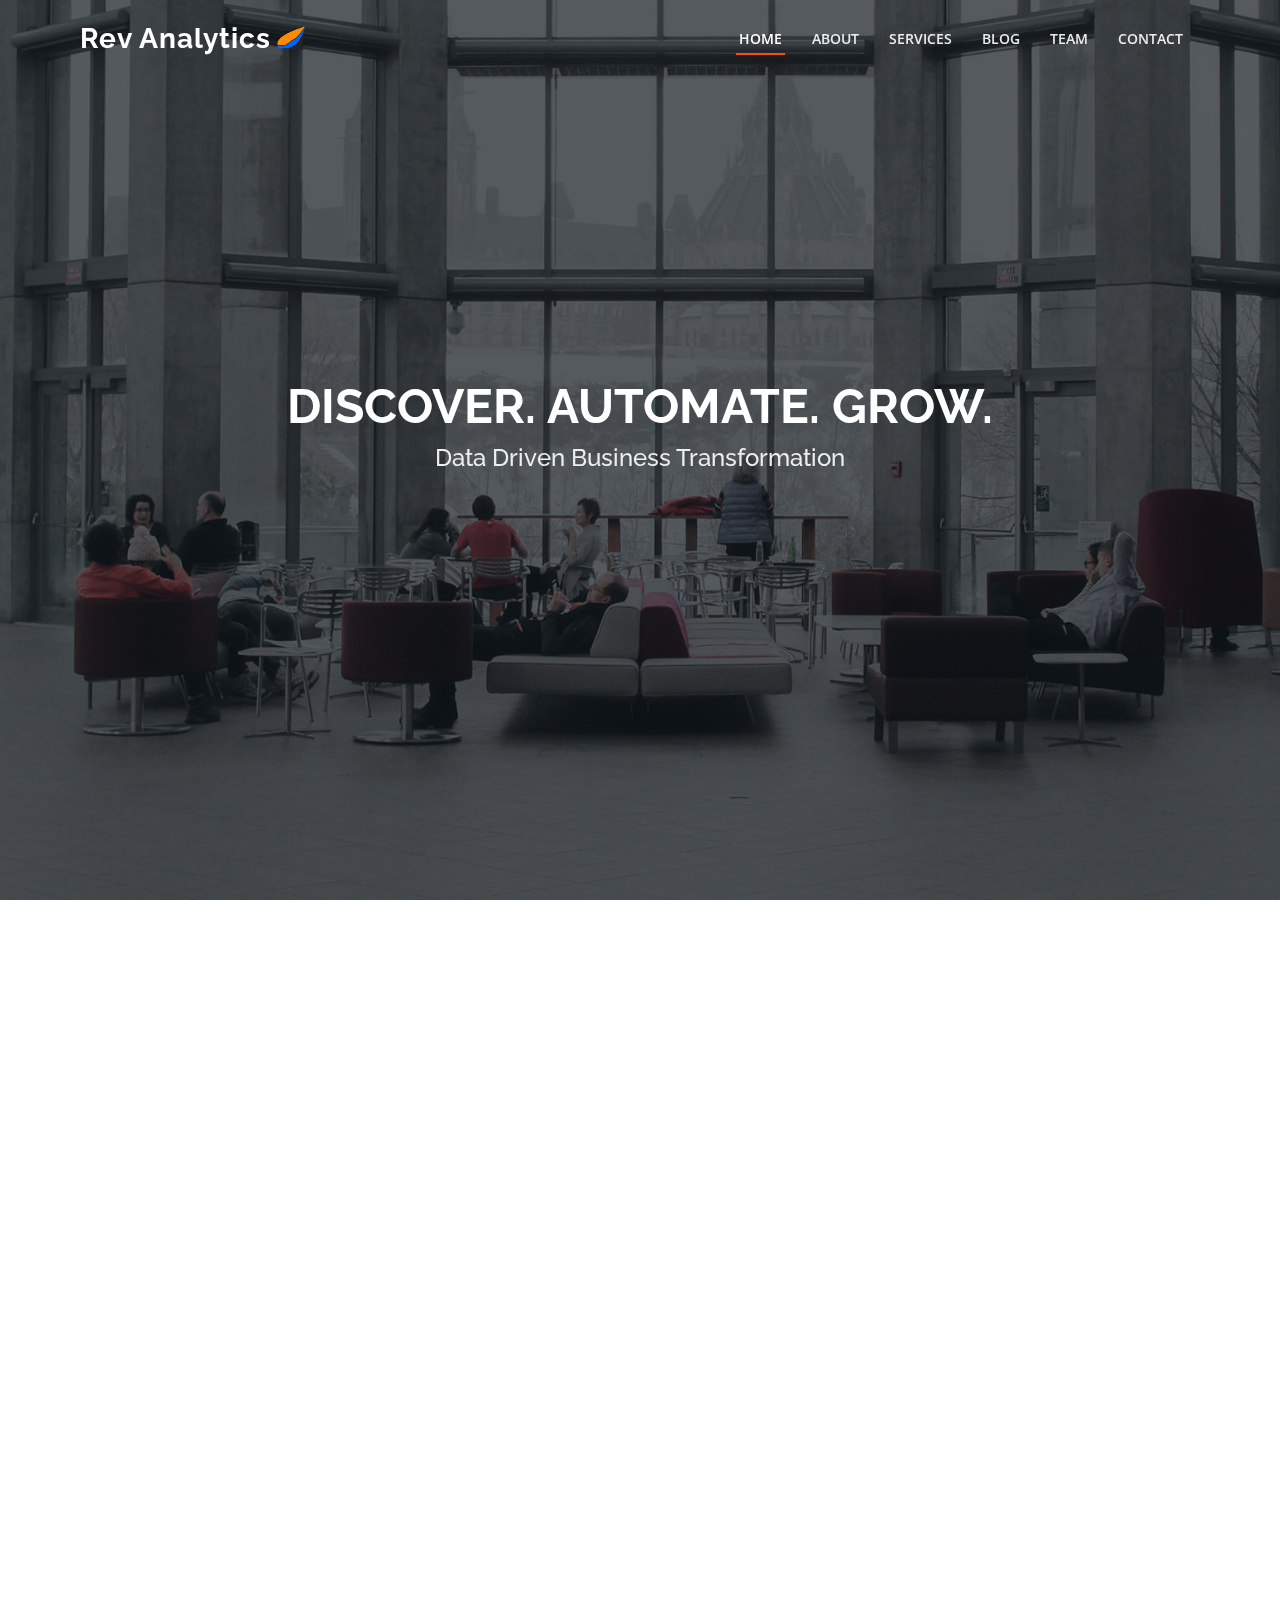
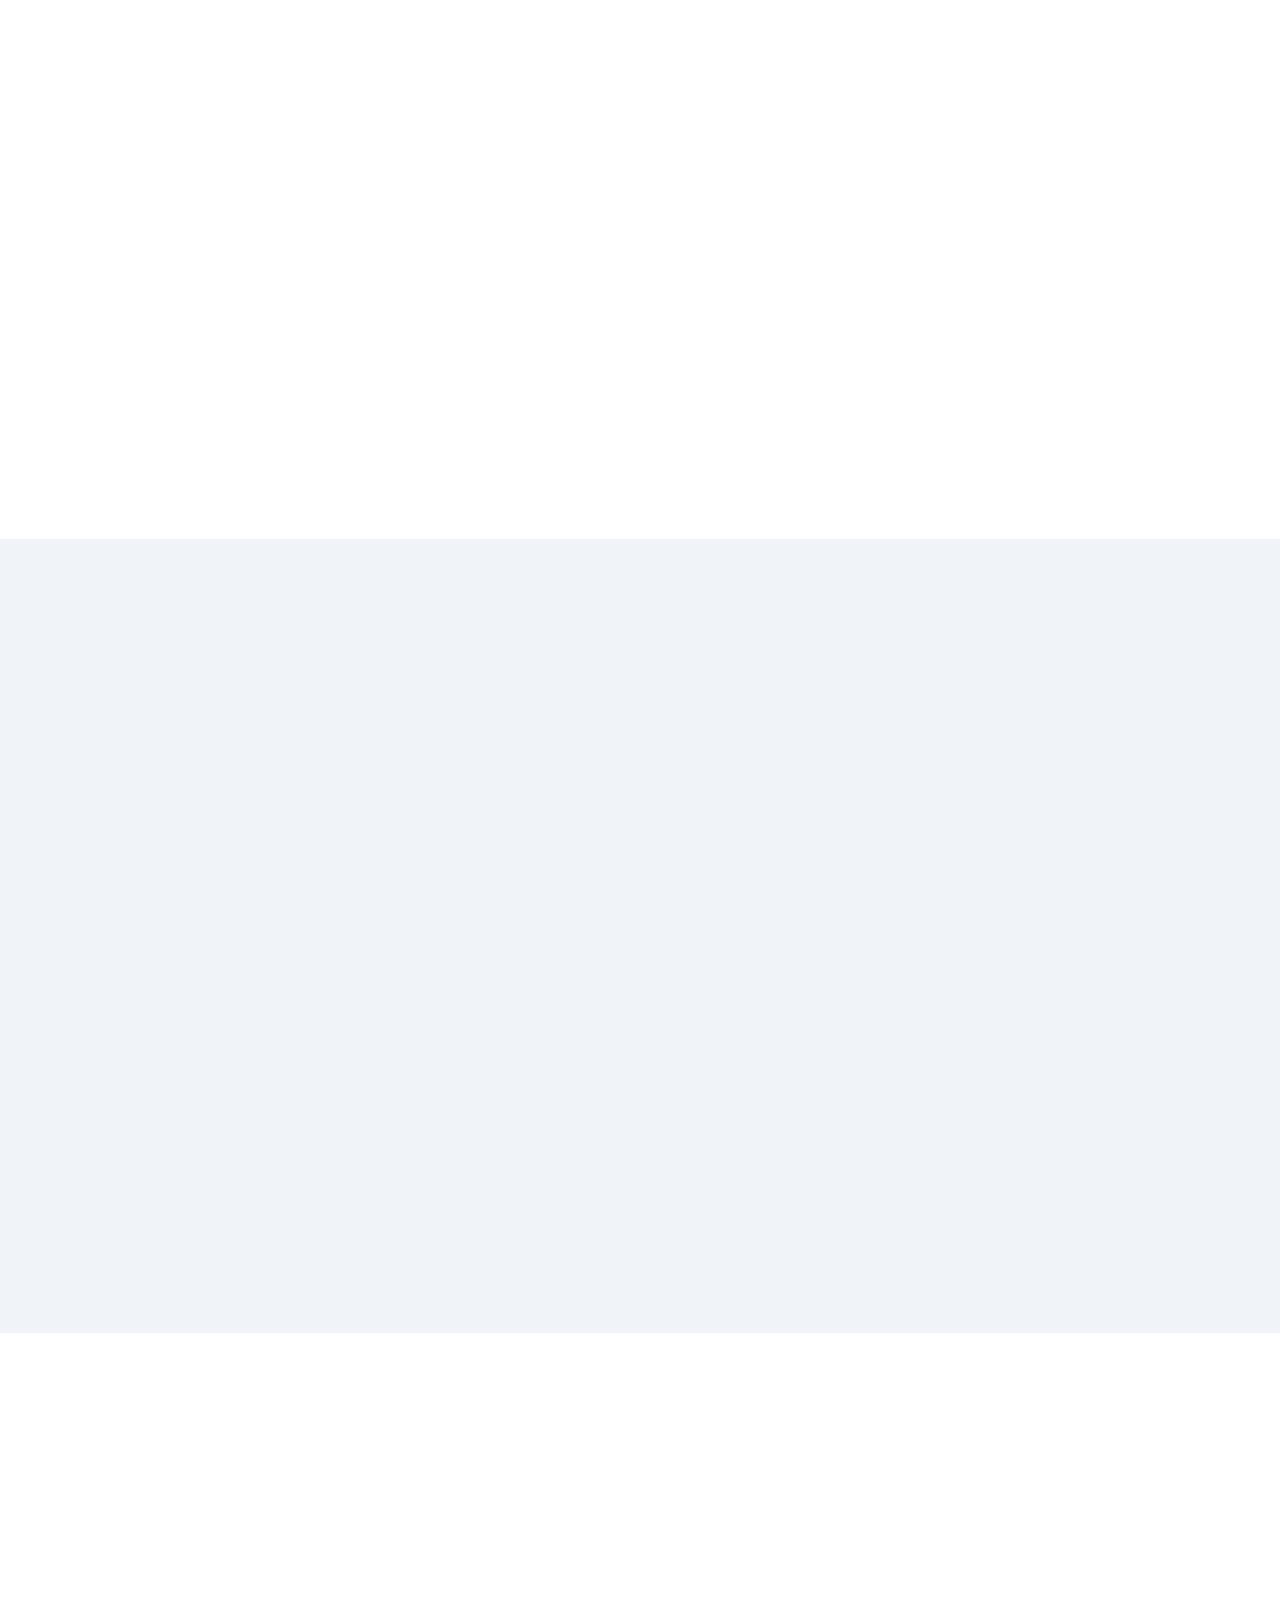
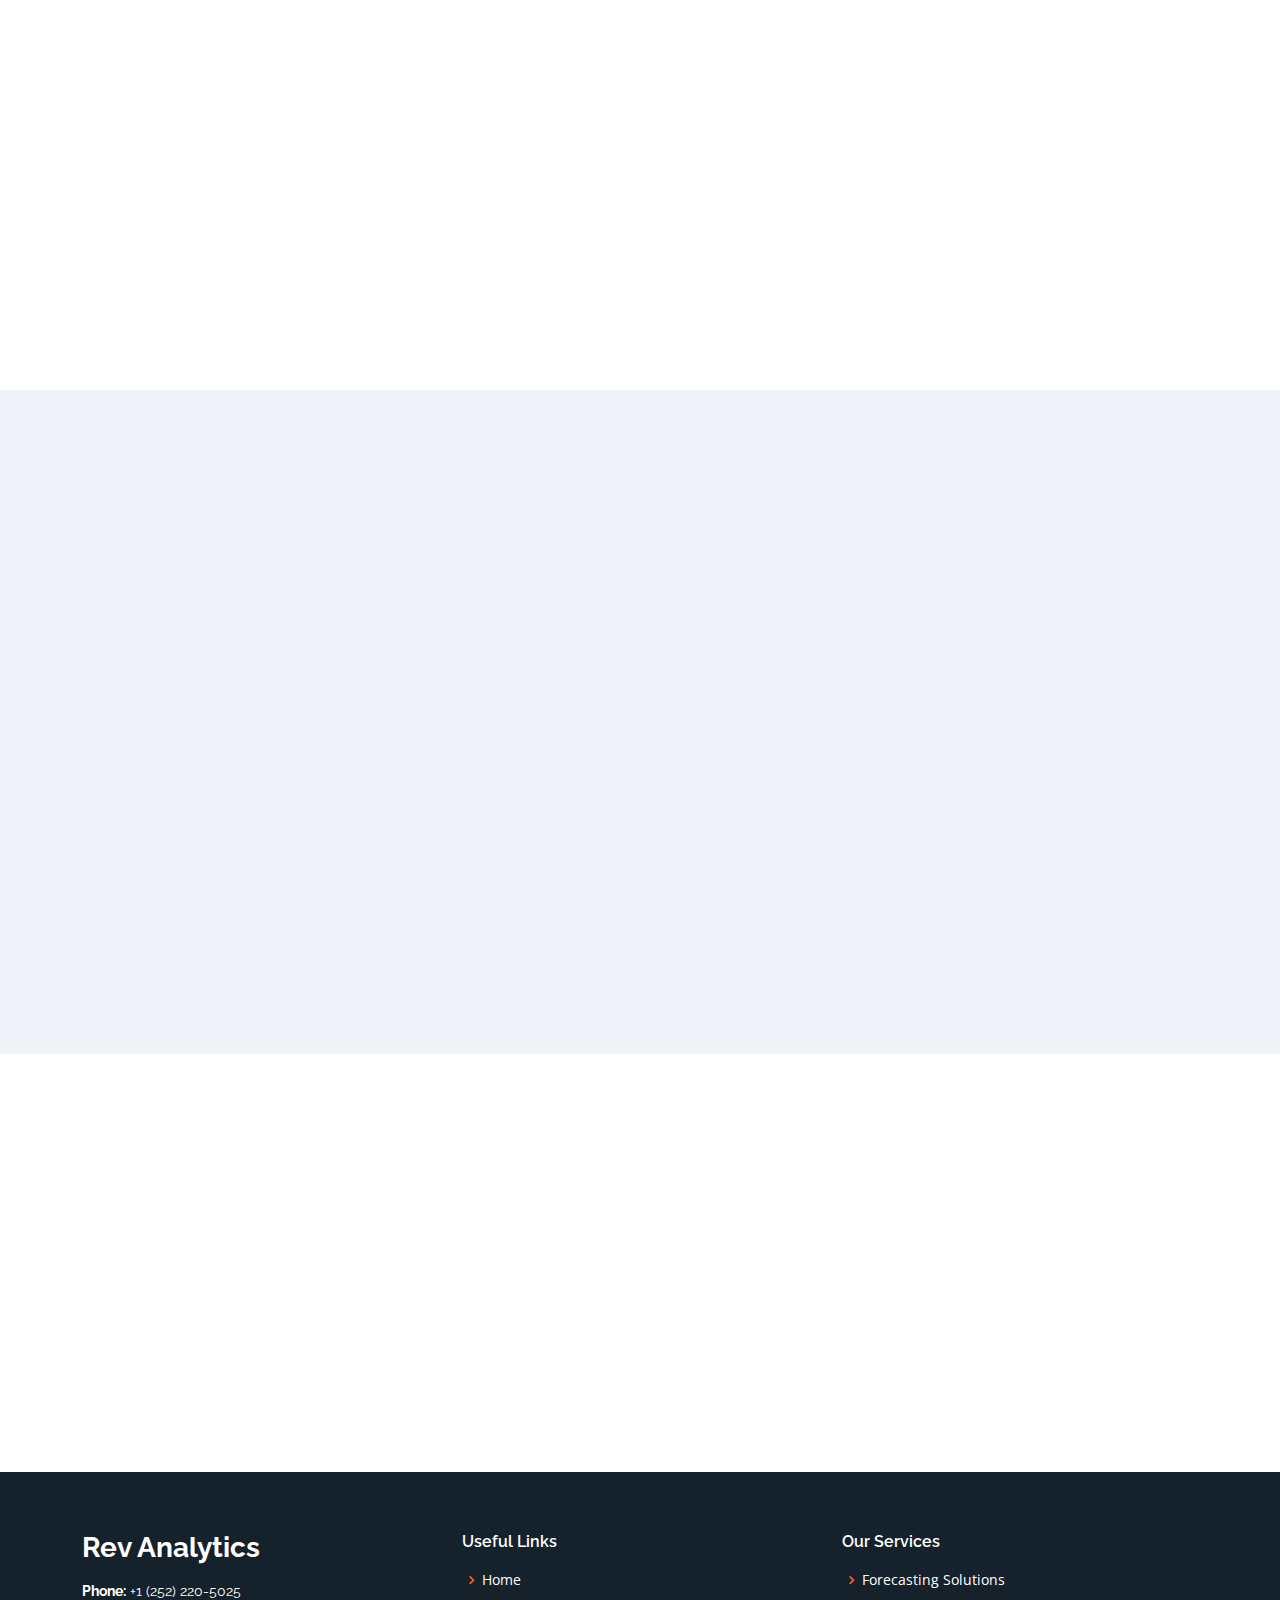
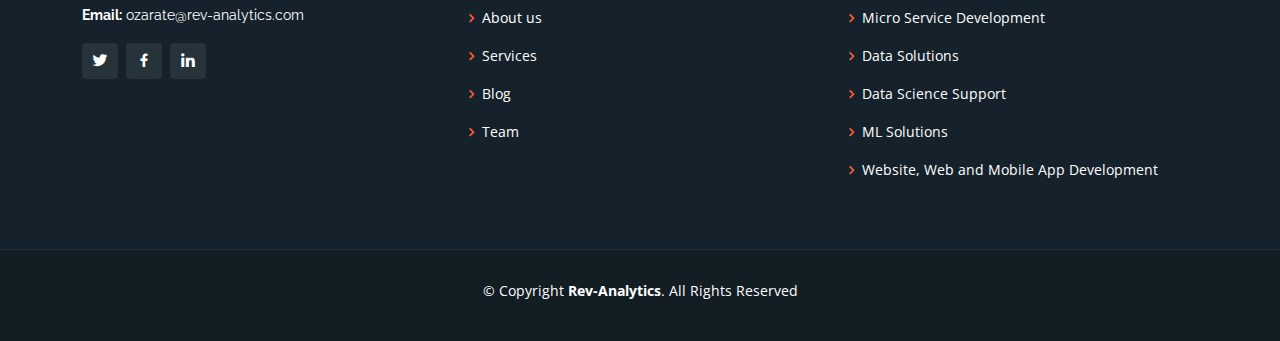
<file: public/index.html>
<!DOCTYPE html>
<html lang="en">

<head>
  <meta charset="utf-8">
  <meta content="width=device-width, initial-scale=1.0" name="viewport" >
  <meta name="viewport" content="initial-scale=1, maximum-scale=1, user-
  scalable=yes">

  <title>Rev-Analytics</title>
  <meta content="" name="description">
  <meta content="" name="keywords">

  <!-- Favicons -->
  <link href="assets/img/logo.png" rel="icon">
  <link href="assets/img/apple-touch-icon.png" rel="apple-touch-icon">

  <!-- Google Fonts -->
  <link href="https://fonts.googleapis.com/css?family=Open+Sans:300,300i,400,400i,600,600i,700,700i|Raleway:300,300i,400,400i,500,500i,600,600i,700,700i|Poppins:300,300i,400,400i,500,500i,600,600i,700,700i" rel="stylesheet">

  <!-- Vendor CSS Files -->
  <link href="assets/vendor/aos/aos.css" rel="stylesheet">
  <link href="assets/vendor/bootstrap/css/bootstrap.min.css" rel="stylesheet">
  <link href="assets/vendor/bootstrap-icons/bootstrap-icons.css" rel="stylesheet">
  <link href="assets/vendor/boxicons/css/boxicons.min.css" rel="stylesheet">
  <link href="assets/vendor/glightbox/css/glightbox.min.css" rel="stylesheet">
  <link href="assets/vendor/remixicon/remixicon.css" rel="stylesheet">
  <link href="assets/vendor/swiper/swiper-bundle.min.css" rel="stylesheet">

  <!-- Template Main CSS File -->
  <link href="assets/css/style.css" rel="stylesheet">
</head>

<body>

  <!-- ======= Header ======= -->
  <header id="header" class="fixed-top ">
    <div class="container d-flex align-items-center  justify-content-between">

      <div class="row rev-log"><div class="col-xxl-10 col-xl-10 col-lg-10 col-md-10 col-sm-10 col-9" style="padding: 0 !important;
        margin: 0 !important;"><h1 class="logo" style="padding-left: 5%;"><a href="index.html">Rev Analytics</a></h1></div><div class="col-xxl-2 col-xl-2 col-lg-2 col-md-2 col-sm-2 col-3" style="width: 30px;height:25px;padding: 0 !important;
      margin: 0 !important;"><img src="assets/img/logo_ version 4.png" width="100%" height="100%"/></div></div>
      <!-- <div class="row"><div class="col-lg-6 col-md-2" ><img src="assets/img/logo stagered  white letters 5-9.png" width="100%" height="100%"/></div></div> -->
      <!-- Uncomment below if you prefer to use an image logo -->
      <!-- <a href="index.html" class="logo"><img src="assets/img/logo.png" alt="" class="img-fluid"></a>-->

      <nav id="navbar" class="navbar">
        <ul>
          <li><a class="nav-link scrollto active" href="#hero">Home</a></li>
          <li><a class="nav-link scrollto" href="#about">About</a></li>
          <li><a class="nav-link scrollto" href="#services">Services</a></li>
          <li><a class="nav-link scrollto" href="#blog">Blog</a></li>
          <!-- <li><a class="nav-link scrollto " href="#portfolio">Portfolio</a></li> -->
          <li><a class="nav-link scrollto" href="#team">Team</a></li>
          <!-- <li class="dropdown"><a href="#"><span>Drop Down</span> <i class="bi bi-chevron-down"></i></a>
            <ul>
              <li><a href="#">Drop Down 1</a></li>
              <li class="dropdown"><a href="#"><span>Deep Drop Down</span> <i class="bi bi-chevron-right"></i></a>
                <ul>
                  <li><a href="#">Deep Drop Down 1</a></li>
                  <li><a href="#">Deep Drop Down 2</a></li>
                  <li><a href="#">Deep Drop Down 3</a></li>
                  <li><a href="#">Deep Drop Down 4</a></li>
                  <li><a href="#">Deep Drop Down 5</a></li>
                </ul>
              </li>
              <li><a href="#">Drop Down 2</a></li>
              <li><a href="#">Drop Down 3</a></li>
              <li><a href="#">Drop Down 4</a></li>
            </ul>
          </li> -->
          <li><a class="nav-link scrollto" href="#contact">Contact</a></li>
        </ul>
        <i class="bi bi-list mobile-nav-toggle"></i>
      </nav><!-- .navbar -->

    </div>
  </header><!-- End Header -->

  <!-- ======= Hero Section ======= -->
  <section id="hero">
    <div class="hero-container" data-aos="fade-up" data-aos-delay="150">
      <h1>Discover. Automate. Grow.</h1>
      <h2>Data Driven Business Transformation</h2>
      <!-- <div class="d-flex">
        <a href="#about" class="btn-get-started scrollto">Get Started</a>
        <a href="https://www.youtube.com/watch?v=jDDaplaOz7Q" class="glightbox btn-watch-video"><i class="bi bi-play-circle"></i><span>Watch Video</span></a>
      </div> -->
    </div>
  </section><!-- End Hero -->

  <main id="main">

    <!-- ======= About Section ======= -->
    <section id="about" class="about">
      <div class="container" data-aos="fade-up">

        <!-- <div class="row justify-content-end">
          <div class="col-lg-11">
            <div class="row justify-content-end">

              <div class="col-lg-3 col-md-5 col-6 d-md-flex align-items-md-stretch">
                <div class="count-box">
                  <i class="bi bi-emoji-smile"></i>
                  <span data-purecounter-start="0" data-purecounter-end="125" data-purecounter-duration="1" class="purecounter"></span>
                  <p>Happy Clients</p>
                </div>
              </div>

              <div class="col-lg-3 col-md-5 col-6 d-md-flex align-items-md-stretch">
                <div class="count-box">
                  <i class="bi bi-journal-richtext"></i>
                  <span data-purecounter-start="0" data-purecounter-end="85" data-purecounter-duration="1" class="purecounter"></span>
                  <p>Projects</p>
                </div>
              </div>

              <div class="col-lg-3 col-md-5 col-6 d-md-flex align-items-md-stretch">
                <div class="count-box">
                  <i class="bi bi-clock"></i>
                  <span data-purecounter-start="0" data-purecounter-end="35" data-purecounter-duration="1" class="purecounter"></span>
                  <p>Years of experience</p>
                </div>
              </div>

              <div class="col-lg-3 col-md-5 col-6 d-md-flex align-items-md-stretch">
                <div class="count-box">
                  <i class="bi bi-award"></i>
                  <span data-purecounter-start="0" data-purecounter-end="48" data-purecounter-duration="1" class="purecounter"></span>
                  <p>Awards</p>
                </div>
              </div>

            </div>
          </div>
        </div> -->

        <div class="row">

          <div class="col-lg-6 video-box align-self-baseline" data-aos="zoom-in" data-aos-delay="100">
            <img src="assets/img/stock photo plus logo v2.png" class="img-fluid" alt="">
            <!-- <a href="https://www.youtube.com/watch?v=jDDaplaOz7Q" class="glightbox play-btn mb-4"></a> -->
          </div>

          <div class="col-lg-6 pt-3 pt-lg-0 mt-3 content">
            <h3 class="mt-1">Business Transformation through Data.</h3>
            <p class="">
              Are there untapped growth opportunities for your business? Bringing your company to the cloud may be much easier than you. Reep the same AI and ML benefits as some of the the worlds largest companies. Unlock your full potential and gain a competitive advantage.
            </p>
            <h5>Advantages of cloud solutions:</h5>
            <ul>
              <li><i class=""></i> Discoveing new customer insights.</li>
              <li><i class=""></i> Run you business more efficient.</li>
              <li><i class=""></i> Leverage the power of ML to supercharge decision making.</li>
              <!-- <li><i class="bx bx-check-double"></i> Ullamco laboris nisi ut aliquip ex ea commodo consequat. Duis aute irure dolor in reprehenderit in voluptate trideta storacalaperda mastiro dolore eu fugiat nulla pariatur.</li> -->
            </ul>
            <!-- <p>
            ML-based decision support platform Forecasting services
            </p> -->
          </div>

        </div>

      </div>
    </section><!-- End About Section -->

    <!-- ======= About Boxes Section ======= -->
    <section id="about-boxes" class="about-boxes">
      <div class="container" data-aos="fade-up">

        <div class="row">
          <div class="col-lg-6 col-md-6 d-flex align-items-stretch" data-aos="fade-up" data-aos-delay="100">
            <div class="card">
              <img src="assets/img/information_security_analyst.jpg" class="card-img-top" alt="...">
              <div class="card-icon">
                <i class="ri-brush-4-line"></i>
              </div>
              <div class="card-body">
                <h5 class="card-title"><a href="">Our Mission</a></h5>
                <p class="card-text">Democratize AI and ML solutions to enable businesses of all sizes to gain operational efficiencies and access to new growth opportunities.</p>
              </div>
            </div>
          </div>
          <!-- <div class="col-lg-4 col-md-6 d-flex align-items-stretch" data-aos="fade-up" data-aos-delay="200">
            <div class="card">
              <img src="assets/img/about-boxes-2.jpg" class="card-img-top" alt="...">
              <div class="card-icon">
                <i class="ri-calendar-check-line"></i>
              </div>
              <div class="card-body">
                <h5 class="card-title"><a href="">Our Plan</a></h5>
                <p class="card-text">Democratize AI and ML solutions to enable businesses of all size gain operational efficiencies.</p>
              </div>
            </div>
          </div> -->
          <div class="col-lg-6 col-md-6 d-flex align-items-stretch" data-aos="fade-up" data-aos-delay="300">
            <div class="card">
              <img src="assets/img/about-boxes-3.jpg" class="card-img-top" alt="...">
              <div class="card-icon">
                <i class="ri-movie-2-line"></i>
              </div>
              <div class="card-body">
                <h5 class="card-title"><a href="">Our Vision</a></h5>
                <p class="card-text">Enabling companies to reach next-level success and true business transformation through data and automation.</p>
              </div>
            </div>
          </div>
        </div>

      </div>
    </section><!-- End About Boxes Section -->

    <!-- ======= Clients Section ======= -->
    <!-- <section id="clients" class="clients">
      <div class="container" data-aos="zoom-in">

        <div class="row">

          <div class="col-lg-2 col-md-4 col-6 d-flex align-items-center justify-content-center">
            <img src="assets/img/clients/client-1.png" class="img-fluid" alt="">
          </div>

          <div class="col-lg-2 col-md-4 col-6 d-flex align-items-center justify-content-center">
            <img src="assets/img/clients/client-2.png" class="img-fluid" alt="">
          </div>

          <div class="col-lg-2 col-md-4 col-6 d-flex align-items-center justify-content-center">
            <img src="assets/img/clients/client-3.png" class="img-fluid" alt="">
          </div>

          <div class="col-lg-2 col-md-4 col-6 d-flex align-items-center justify-content-center">
            <img src="assets/img/clients/client-4.png" class="img-fluid" alt="">
          </div>

          <div class="col-lg-2 col-md-4 col-6 d-flex align-items-center justify-content-center">
            <img src="assets/img/clients/client-5.png" class="img-fluid" alt="">
          </div>

          <div class="col-lg-2 col-md-4 col-6 d-flex align-items-center justify-content-center">
            <img src="assets/img/clients/client-6.png" class="img-fluid" alt="">
          </div>

        </div>

      </div>
    </section>End Clients Section -->

    <!-- ======= Features Section ======= -->
    <!-- <section id="features" class="features">
      <div class="container" data-aos="fade-up">

        <ul class="nav nav-tabs row d-flex">
          <li class="nav-item col-3">
            <a class="nav-link active show" data-bs-toggle="tab" href="#tab-1">
              <i class="ri-gps-line"></i>
              <h4 class="d-none d-lg-block">Modi sit est dela pireda nest</h4>
            </a>
          </li>
          <li class="nav-item col-3">
            <a class="nav-link" data-bs-toggle="tab" href="#tab-2">
              <i class="ri-body-scan-line"></i>
              <h4 class="d-none d-lg-block">Unde praesenti mara setra le</h4>
            </a>
          </li>
          <li class="nav-item col-3">
            <a class="nav-link" data-bs-toggle="tab" href="#tab-3">
              <i class="ri-sun-line"></i>
              <h4 class="d-none d-lg-block">Pariatur explica nitro dela</h4>
            </a>
          </li>
          <li class="nav-item col-3">
            <a class="nav-link" data-bs-toggle="tab" href="#tab-4">
              <i class="ri-store-line"></i>
              <h4 class="d-none d-lg-block">Nostrum qui dile node</h4>
            </a>
          </li>
        </ul>

        <div class="tab-content">
          <div class="tab-pane active show" id="tab-1">
            <div class="row">
              <div class="col-lg-6 order-2 order-lg-1 mt-3 mt-lg-0">
                <h3>Voluptatem dignissimos provident quasi corporis voluptates sit assumenda.</h3>
                <p class="fst-italic">
                  Lorem ipsum dolor sit amet, consectetur adipiscing elit, sed do eiusmod tempor incididunt ut labore et dolore
                  magna aliqua.
                </p>
                <ul>
                  <li><i class="ri-check-double-line"></i> Ullamco laboris nisi ut aliquip ex ea commodo consequat.</li>
                  <li><i class="ri-check-double-line"></i> Duis aute irure dolor in reprehenderit in voluptate velit.</li>
                  <li><i class="ri-check-double-line"></i> Ullamco laboris nisi ut aliquip ex ea commodo consequat. Duis aute irure dolor in reprehenderit in voluptate trideta storacalaperda mastiro dolore eu fugiat nulla pariatur.</li>
                </ul>
                <p>
                  Ullamco laboris nisi ut aliquip ex ea commodo consequat. Duis aute irure dolor in reprehenderit in voluptate
                  velit esse cillum dolore eu fugiat nulla pariatur. Excepteur sint occaecat cupidatat non proident, sunt in
                  culpa qui officia deserunt mollit anim id est laborum
                </p>
              </div>
              <div class="col-lg-6 order-1 order-lg-2 text-center">
                <img src="assets/img/features-1.png" alt="" class="img-fluid">
              </div>
            </div>
          </div>
          <div class="tab-pane" id="tab-2">
            <div class="row">
              <div class="col-lg-6 order-2 order-lg-1 mt-3 mt-lg-0">
                <h3>Neque exercitationem debitis soluta quos debitis quo mollitia officia est</h3>
                <p>
                  Ullamco laboris nisi ut aliquip ex ea commodo consequat. Duis aute irure dolor in reprehenderit in voluptate
                  velit esse cillum dolore eu fugiat nulla pariatur. Excepteur sint occaecat cupidatat non proident, sunt in
                  culpa qui officia deserunt mollit anim id est laborum
                </p>
                <p class="fst-italic">
                  Lorem ipsum dolor sit amet, consectetur adipiscing elit, sed do eiusmod tempor incididunt ut labore et dolore
                  magna aliqua.
                </p>
                <ul>
                  <li><i class="ri-check-double-line"></i> Ullamco laboris nisi ut aliquip ex ea commodo consequat.</li>
                  <li><i class="ri-check-double-line"></i> Duis aute irure dolor in reprehenderit in voluptate velit.</li>
                  <li><i class="ri-check-double-line"></i> Provident mollitia neque rerum asperiores dolores quos qui a. Ipsum neque dolor voluptate nisi sed.</li>
                  <li><i class="ri-check-double-line"></i> Ullamco laboris nisi ut aliquip ex ea commodo consequat. Duis aute irure dolor in reprehenderit in voluptate trideta storacalaperda mastiro dolore eu fugiat nulla pariatur.</li>
                </ul>
              </div>
              <div class="col-lg-6 order-1 order-lg-2 text-center">
                <img src="assets/img/features-2.png" alt="" class="img-fluid">
              </div>
            </div>
          </div>
          <div class="tab-pane" id="tab-3">
            <div class="row">
              <div class="col-lg-6 order-2 order-lg-1 mt-3 mt-lg-0">
                <h3>Voluptatibus commodi ut accusamus ea repudiandae ut autem dolor ut assumenda</h3>
                <p>
                  Ullamco laboris nisi ut aliquip ex ea commodo consequat. Duis aute irure dolor in reprehenderit in voluptate
                  velit esse cillum dolore eu fugiat nulla pariatur. Excepteur sint occaecat cupidatat non proident, sunt in
                  culpa qui officia deserunt mollit anim id est laborum
                </p>
                <ul>
                  <li><i class="ri-check-double-line"></i> Ullamco laboris nisi ut aliquip ex ea commodo consequat.</li>
                  <li><i class="ri-check-double-line"></i> Duis aute irure dolor in reprehenderit in voluptate velit.</li>
                  <li><i class="ri-check-double-line"></i> Provident mollitia neque rerum asperiores dolores quos qui a. Ipsum neque dolor voluptate nisi sed.</li>
                </ul>
                <p class="fst-italic">
                  Lorem ipsum dolor sit amet, consectetur adipiscing elit, sed do eiusmod tempor incididunt ut labore et dolore
                  magna aliqua.
                </p>
              </div>
              <div class="col-lg-6 order-1 order-lg-2 text-center">
                <img src="assets/img/features-3.png" alt="" class="img-fluid">
              </div>
            </div>
          </div>
          <div class="tab-pane" id="tab-4">
            <div class="row">
              <div class="col-lg-6 order-2 order-lg-1 mt-3 mt-lg-0">
                <h3>Omnis fugiat ea explicabo sunt dolorum asperiores sequi inventore rerum</h3>
                <p>
                  Ullamco laboris nisi ut aliquip ex ea commodo consequat. Duis aute irure dolor in reprehenderit in voluptate
                  velit esse cillum dolore eu fugiat nulla pariatur. Excepteur sint occaecat cupidatat non proident, sunt in
                  culpa qui officia deserunt mollit anim id est laborum
                </p>
                <p class="fst-italic">
                  Lorem ipsum dolor sit amet, consectetur adipiscing elit, sed do eiusmod tempor incididunt ut labore et dolore
                  magna aliqua.
                </p>
                <ul>
                  <li><i class="ri-check-double-line"></i> Ullamco laboris nisi ut aliquip ex ea commodo consequat.</li>
                  <li><i class="ri-check-double-line"></i> Duis aute irure dolor in reprehenderit in voluptate velit.</li>
                  <li><i class="ri-check-double-line"></i> Ullamco laboris nisi ut aliquip ex ea commodo consequat. Duis aute irure dolor in reprehenderit in voluptate trideta storacalaperda mastiro dolore eu fugiat nulla pariatur.</li>
                </ul>
              </div>
              <div class="col-lg-6 order-1 order-lg-2 text-center">
                <img src="assets/img/features-4.png" alt="" class="img-fluid">
              </div>
            </div>
          </div>
        </div>

      </div>
    </section>End Features Section -->

    <!-- ======= Services Section ======= -->
    <section id="services" class="services section-bg">
      <div class="container" data-aos="fade-up">

        <div class="section-title">
          <h2>Services</h2>
          <p>Our Services</p>
        </div>

        <div class="row" data-aos="fade-up" data-aos-delay="200">
          <div class="col-md-6">
            <div class="icon-box">
              <i class="bx bx-line-chart mt-3"></i>
              <h4><a href="#">Forecasting Solutions</a></h4>
              <p>Improve your business’s forecast accuracy and capability while reducing your workload.</p>
            </div>
          </div>
          <div class="col-md-6 mt-4 mt-md-0">
            <div class="icon-box">
              <i class="bi bi-brightness-high"></i>
              <h4><a href="#">Micro Service Development</a></h4>
              <p>Let us deploy custom solutions at a fraction of the cost without the hassle of infrastructure.</p>
            </div>
          </div>
          <div class="col-md-6 mt-4 mt-md-0">
            <div class="icon-box">
              <i class="bx bx-data mt-3"></i>
              <h4><a href="#">Data Solutions</a></h4>
              <p>Need a custom data pipeline? Or just data engineering support to enable BI or other data solutions?</p>
            </div>
          </div>
          <div class="col-md-6 mt-4 mt-md-0">
            <div class="icon-box">
              <i class="bx bx-network-chart mt-3"></i>
              <h4><a href="#">Data Science Support</a></h4>
              <p>Need additional model development or analysis support? Fastrack your analysis and model development.</p>
            </div>
          </div>
          <div class="col-md-6 mt-4 mt-md-0">
            <div class="icon-box">
              <i class="bx bx-vector mt-3"></i>
              <h4><a href="#">Machine-Learning Solutions</a></h4>
              <p>Implement end-to-end ML solutions from scratch or leverage Google’s existing solutions to fit your needs.</p>
            </div>
          </div>
          <div class="col-md-6 mt-4 mt-md-0">
            <div class="icon-box">
              <i class="bi bi-laptop"></i>
              <h4><a href="#">Website, Web and Mobile App Development</a></h4>
              <p>End-to-end solutions that support web and mobile applications.  
              </p><br>
            </div>
          </div>
        </div>

      </div>
    </section><!-- End Services Section -->

    <!-- ======= Testimonials Section ======= -->
    <!-- <section id="testimonials" class="testimonials">
      <div class="container" data-aos="zoom-in">

        <div class="testimonials-slider swiper" data-aos="fade-up" data-aos-delay="100">
          <div class="swiper-wrapper">

            <div class="swiper-slide">
              <div class="testimonial-item">
                <img src="assets/img/testimonials/testimonials-1.jpg" class="testimonial-img" alt="">
                <h3>Saul Goodman</h3>
                <h4>Ceo &amp; Founder</h4>
                <p>
                  <i class="bx bxs-quote-alt-left quote-icon-left"></i>
                  Proin iaculis purus consequat sem cure digni ssim donec porttitora entum suscipit rhoncus. Accusantium quam, ultricies eget id, aliquam eget nibh et. Maecen aliquam, risus at semper.
                  <i class="bx bxs-quote-alt-right quote-icon-right"></i>
                </p>
              </div>
            </div>

            <div class="swiper-slide">
              <div class="testimonial-item">
                <img src="assets/img/testimonials/testimonials-2.jpg" class="testimonial-img" alt="">
                <h3>Sara Wilsson</h3>
                <h4>Designer</h4>
                <p>
                  <i class="bx bxs-quote-alt-left quote-icon-left"></i>
                  Export tempor illum tamen malis malis eram quae irure esse labore quem cillum quid cillum eram malis quorum velit fore eram velit sunt aliqua noster fugiat irure amet legam anim culpa.
                  <i class="bx bxs-quote-alt-right quote-icon-right"></i>
                </p>
              </div>
            </div>

            <div class="swiper-slide">
              <div class="testimonial-item">
                <img src="assets/img/testimonials/testimonials-3.jpg" class="testimonial-img" alt="">
                <h3>Jena Karlis</h3>
                <h4>Store Owner</h4>
                <p>
                  <i class="bx bxs-quote-alt-left quote-icon-left"></i>
                  Enim nisi quem export duis labore cillum quae magna enim sint quorum nulla quem veniam duis minim tempor labore quem eram duis noster aute amet eram fore quis sint minim.
                  <i class="bx bxs-quote-alt-right quote-icon-right"></i>
                </p>
              </div>
            </div>

            <div class="swiper-slide">
              <div class="testimonial-item">
                <img src="assets/img/testimonials/testimonials-4.jpg" class="testimonial-img" alt="">
                <h3>Matt Brandon</h3>
                <h4>Freelancer</h4>
                <p>
                  <i class="bx bxs-quote-alt-left quote-icon-left"></i>
                  Fugiat enim eram quae cillum dolore dolor amet nulla culpa multos export minim fugiat minim velit minim dolor enim duis veniam ipsum anim magna sunt elit fore quem dolore labore illum veniam.
                  <i class="bx bxs-quote-alt-right quote-icon-right"></i>
                </p>
              </div>
            </div>

            <div class="swiper-slide">
              <div class="testimonial-item">
                <img src="assets/img/testimonials/testimonials-5.jpg" class="testimonial-img" alt="">
                <h3>John Larson</h3>
                <h4>Entrepreneur</h4>
                <p>
                  <i class="bx bxs-quote-alt-left quote-icon-left"></i>
                  Quis quorum aliqua sint quem legam fore sunt eram irure aliqua veniam tempor noster veniam enim culpa labore duis sunt culpa nulla illum cillum fugiat legam esse veniam culpa fore nisi cillum quid.
                  <i class="bx bxs-quote-alt-right quote-icon-right"></i>
                </p>
              </div>
            </div>

          </div>
          <div class="swiper-pagination"></div>
        </div>

      </div>
    </section> -->
    
    <!-- End Testimonials Section -->

    <!-- ======= Portfolio Section ======= -->
    <section id="blog" class="blog">
      <div class="container" data-aos="fade-up">

        <div class="section-title">
          <h2>Blog</h2>
          <p>Rev Analytics Blog</p>
        </div>

        <div class="row">
          <div class="col-lg-4 col-md-6 d-flex align-items-stretch" data-aos="fade-up" data-aos-delay="100">
            <div class="card">
              <img src="assets/img/about-boxes-1.jpg" class="card-img-top" alt="...">
              
              <div class="card-body">
                <h4 class="card-title"><a href="">Machine-Learning and search for free lunch</a></h4>
                <p class="card-text mt-3">April 5, 2022</p>
               
              </div>
              <div class="mb-4"><center><button type="button" class="btn btn-primary" onclick="window.location.href='ml-blog.html'">Read More</button></center></div>
            </div>
          </div>
          <div class="col-lg-4 col-md-6 d-flex align-items-stretch" data-aos="fade-up" data-aos-delay="200">
            <div class="card">
              <img src="assets/img/DATA-SCIENCE.jpg" class="card-img-top" alt="...">
              
              <div class="card-body">
                <h5 class="card-title"><a href="">What is data science?</a></h5>
                <!-- <p class="card-text mt-3">April 5, 2022</p> -->
               
              </div>
              <div class="mb-4"><center><button type="button" class="btn btn-primary" onclick="">Comming soon</button></center></div>
            </div>
          </div>
          <div class="col-lg-4 col-md-6 d-flex align-items-stretch" data-aos="fade-up" data-aos-delay="300">
            <div class="card">
              <img src="assets/img/Great-Machine-Learning.png" class="card-img-top" alt="...">
             
              <div class="card-body">
                <h5 class="card-title"><a href="">Boost your forecast capability today.</a></h5>
                <!-- <p class="card-text mt-3">April 5, 2022</p> -->
                
              </div>
              <div class="mb-4" style="margin-bottom: 0px;"><center><button type="button" class="btn btn-primary" onclick="">Comming soon</button></center></div>
            </div>
          </div>
        </div>

      </div>
    </section><!-- End Portfolio Section -->

    <!-- ======= Team Section ======= -->
    <section id="team" class="team section-bg">
      <div class="container" data-aos="fade-up">

        <div class="section-title">
          <h2>Team</h2>
          <p>Our Team</p>
        </div>

        <div class="row">

      <div class="col-lg-4 col-md-6" data-aos="fade-up" data-aos-delay="200">
            <!-- <div class="member">
              <div class="pic"><img src="assets/img/team/team-2.jpg" class="img-fluid" alt=""></div> 
              <div class="member-info">
                <h4>Sarah Jhonson</h4>
                <span>Product Manager</span>
                <div class="social">
                  <a href=""><i class="bi bi-twitter"></i></a>
                  <a href=""><i class="bi bi-facebook"></i></a>
                  <a href=""><i class="bi bi-instagram"></i></a>
                  <a href=""><i class="bi bi-linkedin"></i></a>
                </div>
              </div>
            </div> -->
          </div>

          <div class="col-lg-4 col-md-6">
            <div class="member" data-aos="fade-up" data-aos-delay="100">
              <div class="pic"><img src="assets/img/team/Oliver.jpg" class="img-fluid" alt=""></div>
              <div class="member-info">
                <h4>Oliver Zarate</h4>
                <span>Managing Partner</span>
                <div class="social">
                  <a href="" ><i class="bi bi-twitter"></i></a>
                  <a href=""><i class="bi bi-facebook"></i></a>
                  <!-- <a href=""><i class="bi bi-instagram"></i></a> -->
                  <a href="https://www.linkedin.com/in/oliver-zarate-frm-3036a9/" target="_blank"><i class="bi bi-linkedin"></i></a>
                </div>
              </div>
            </div>
          </div>

          <!-- <div class="col-lg-4 col-md-6" data-aos="fade-up" data-aos-delay="300">
            <div class="member">
              <div class="pic"><img src="assets/img/team/team-3.jpg" class="img-fluid" alt=""></div>
              <div class="member-info">
                <h4>William Anderson</h4>
                <span>CTO</span>
                <div class="social">
                  <a href=""><i class="bi bi-twitter"></i></a>
                  <a href=""><i class="bi bi-facebook"></i></a>
                  <a href=""><i class="bi bi-instagram"></i></a>
                  <a href=""><i class="bi bi-linkedin"></i></a>
                </div>
              </div>
            </div>
          </div> -->

        </div>

      </div>
    </section><!-- End Team Section -->

    <!-- ======= Contact Section ======= -->
    <section id="contact" class="contact">
      <div class="container" data-aos="fade-up"">

    <div class=" section-title">
        <h2>Contact</h2>
        <p>Contact Us</p>
      </div>

      <div class="row">

        <div class="col-lg-12">

          <div class="row">
            <!-- <div class="col-md-12">
              <div class="info-box">
                <i class="bx bx-map"></i>
                <h3>Our Address</h3>
                <p>A108 Adam Street, New York, NY 535022</p>
              </div>
            </div> -->
            <div class="col-md-6">
              <div class="info-box mt-4">
                <i class="bx bx-envelope"></i>
                <h3>Email Us</h3>
                <p>ozarate@rev-analytics.com<br></p>
              </div>
            </div>
            <div class="col-md-6">
              <div class="info-box mt-4">
                <i class="bx bx-phone-call"></i>
                <h3>Call Us</h3>
                <p> +1 (252) 220-5025<br></p>
              </div>
            </div>
          </div>

        </div>

        <!-- <div class="col-lg-6 mt-4 mt-lg-0">
          <form action="forms/contact.php" method="post" role="form" class="php-email-form">
            <div class="row">
              <div class="col-md-6 form-group">
                <input type="text" name="name" class="form-control" id="name" placeholder="Your Name" required>
              </div>
              <div class="col-md-6 form-group mt-3 mt-md-0">
                <input type="email" class="form-control" name="email" id="email" placeholder="Your Email" required>
              </div>
            </div>
            <div class="form-group mt-3">
              <input type="text" class="form-control" name="subject" id="subject" placeholder="Subject" required>
            </div>
            <div class="form-group mt-3">
              <textarea class="form-control" name="message" rows="5" placeholder="Message" required></textarea>
            </div>
            <div class="my-3">
              <div class="loading">Loading</div>
              <div class="error-message"></div>
              <div class="sent-message">Your message has been sent. Thank you!</div>
            </div>
            <div class="text-center"><button type="submit">Send Message</button></div>
          </form>
        </div> -->

      </div>

      </div>
    </section><!-- End Contact Section -->

  </main><!-- End #main -->

  <!-- ======= Footer ======= -->
  <footer id="footer">
    <div class="footer-top">
      <div class="container">
        <div class="row">

          <div class="col-lg-4 col-md-6">
            <div class="footer-info">
              <h3>Rev Analytics</h3>
              <p>
                <!-- A108 Adam Street <br>
                NY 535022, USA<br><br> -->
                <strong>Phone:</strong> +1 (252) 220-5025<br>
                <strong>Email:</strong> ozarate@rev-analytics.com<br>
              </p>
              <div class="social-links mt-3">
                <a href="#" class="twitter"><i class="bx bxl-twitter"></i></a>
                <a href="#" class="facebook"><i class="bx bxl-facebook"></i></a>
                <!-- <a href="#" class="instagram"><i class="bx bxl-instagram"></i></a> -->
                <!-- <a href="#" class="google-plus"><i class="bx bxl-skype"></i></a> -->
                <a href="https://www.linkedin.com/company/33246335/admin/" class="linkedin" target="_blank"><i class="bx bxl-linkedin"></i></a>
              </div>
            </div>
          </div>

          <div class="col-lg-4 col-md-6 footer-links">
            <h4>Useful Links</h4>
            <ul>
              <li><i class="bx bx-chevron-right"></i> <a href="#">Home</a></li>
              <li><i class="bx bx-chevron-right"></i> <a href="#about">About us</a></li>
              <li><i class="bx bx-chevron-right"></i> <a href="#services">Services</a></li>
              <li><i class="bx bx-chevron-right"></i> <a href="#blog">Blog</a></li>
              <li><i class="bx bx-chevron-right"></i> <a href="#team">Team</a></li>
            </ul>
          </div>

          <div class="col-lg-4 col-md-6 footer-links">
            <h4>Our Services</h4>
            <ul>
              <li><i class="bx bx-chevron-right"></i> <a href="#services">Forecasting Solutions</a></li>
              <li><i class="bx bx-chevron-right"></i> <a href="#services">Micro Service Development</a></li>
              <li><i class="bx bx-chevron-right"></i> <a href="#services">Data Solutions</a></li>
              <li><i class="bx bx-chevron-right"></i> <a href="#services">Data Science Support</a></li>
              <li><i class="bx bx-chevron-right"></i> <a href="#services">ML Solutions</a></li>
              <li><i class="bx bx-chevron-right"></i> <a href="#services">Website, Web and Mobile App Development</a></li>
            </ul>
          </div>

          <!-- <div class="col-lg-4 col-md-6 footer-newsletter">
            <h4>Our Newsletter</h4>
            <p>Tamen quem nulla quae legam multos aute sint culpa legam noster magna</p>
            <form action="" method="post">
              <input type="email" name="email"><input type="submit" value="Subscribe">
            </form>

          </div> -->

        </div>
      </div>
    </div>

    <div class="container">
      <div class="copyright">
        &copy; Copyright <strong><span>Rev-Analytics</span></strong>. All Rights Reserved
      </div>
      <div class="credits">
        <!-- All the links in the footer should remain intact. -->
        <!-- You can delete the links only if you purchased the pro version. -->
        <!-- Licensing information: https://bootstrapmade.com/license/ -->
        <!-- Purchase the pro version with working PHP/AJAX contact form: https://bootstrapmade.com/dewi-free-multi-purpose-html-template/ -->
      </div>
    </div>
  </footer><!-- End Footer -->

  <div id="preloader"></div>
  <a href="#" class="back-to-top d-flex align-items-center justify-content-center"><i class="bi bi-arrow-up-short"></i></a>

  <!-- Vendor JS Files -->
  <script src="assets/vendor/purecounter/purecounter.js"></script>
  <script src="assets/vendor/aos/aos.js"></script>
  <script src="assets/vendor/bootstrap/js/bootstrap.bundle.min.js"></script>
  <script src="assets/vendor/glightbox/js/glightbox.min.js"></script>
  <script src="assets/vendor/isotope-layout/isotope.pkgd.min.js"></script>
  <script src="assets/vendor/swiper/swiper-bundle.min.js"></script>
  <script src="assets/vendor/php-email-form/validate.js"></script>

  <!-- Template Main JS File -->
  <script src="assets/js/main.js"></script>

</body>

</html>
</file>
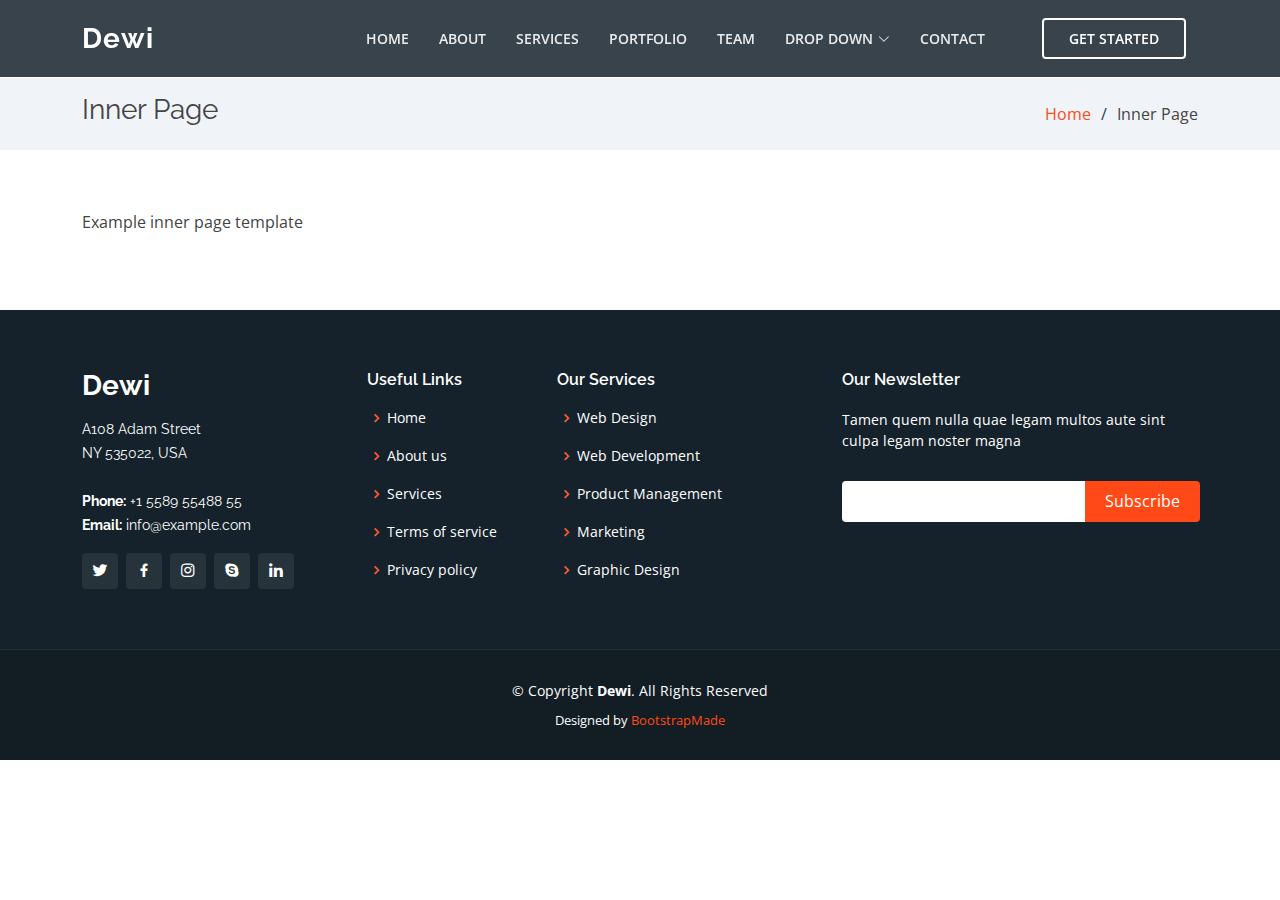
<file: public/inner-page.html>
<!DOCTYPE html>
<html lang="en">

<head>
  <meta charset="utf-8">
  <meta content="width=device-width, initial-scale=1.0" name="viewport">

  <title>Inner Page - Dewi Bootstrap Template</title>
  <meta content="" name="description">
  <meta content="" name="keywords">

  <!-- Favicons -->
  <link href="assets/img/favicon.png" rel="icon">
  <link href="assets/img/apple-touch-icon.png" rel="apple-touch-icon">

  <!-- Google Fonts -->
  <link href="https://fonts.googleapis.com/css?family=Open+Sans:300,300i,400,400i,600,600i,700,700i|Raleway:300,300i,400,400i,500,500i,600,600i,700,700i|Poppins:300,300i,400,400i,500,500i,600,600i,700,700i" rel="stylesheet">

  <!-- Vendor CSS Files -->
  <link href="assets/vendor/aos/aos.css" rel="stylesheet">
  <link href="assets/vendor/bootstrap/css/bootstrap.min.css" rel="stylesheet">
  <link href="assets/vendor/bootstrap-icons/bootstrap-icons.css" rel="stylesheet">
  <link href="assets/vendor/boxicons/css/boxicons.min.css" rel="stylesheet">
  <link href="assets/vendor/glightbox/css/glightbox.min.css" rel="stylesheet">
  <link href="assets/vendor/remixicon/remixicon.css" rel="stylesheet">
  <link href="assets/vendor/swiper/swiper-bundle.min.css" rel="stylesheet">

  <!-- Template Main CSS File -->
  <link href="assets/css/style.css" rel="stylesheet">

  <!-- =======================================================
  * Template Name: Dewi - v4.7.0
  * Template URL: https://bootstrapmade.com/dewi-free-multi-purpose-html-template/
  * Author: BootstrapMade.com
  * License: https://bootstrapmade.com/license/
  ======================================================== -->
</head>

<body>

  <!-- ======= Header ======= -->
  <header id="header" class="fixed-top header-inner-pages">
    <div class="container d-flex align-items-center justify-content-between">

      <h1 class="logo"><a href="index.html">Dewi</a></h1>
      <!-- Uncomment below if you prefer to use an image logo -->
      <!-- <a href="index.html" class="logo"><img src="assets/img/logo.png" alt="" class="img-fluid"></a>-->

      <nav id="navbar" class="navbar">
        <ul>
          <li><a class="nav-link scrollto " href="#hero">Home</a></li>
          <li><a class="nav-link scrollto" href="#about">About</a></li>
          <li><a class="nav-link scrollto" href="#services">Services</a></li>
          <li><a class="nav-link scrollto " href="#portfolio">Portfolio</a></li>
          <li><a class="nav-link scrollto" href="#team">Team</a></li>
          <li class="dropdown"><a href="#"><span>Drop Down</span> <i class="bi bi-chevron-down"></i></a>
            <ul>
              <li><a href="#">Drop Down 1</a></li>
              <li class="dropdown"><a href="#"><span>Deep Drop Down</span> <i class="bi bi-chevron-right"></i></a>
                <ul>
                  <li><a href="#">Deep Drop Down 1</a></li>
                  <li><a href="#">Deep Drop Down 2</a></li>
                  <li><a href="#">Deep Drop Down 3</a></li>
                  <li><a href="#">Deep Drop Down 4</a></li>
                  <li><a href="#">Deep Drop Down 5</a></li>
                </ul>
              </li>
              <li><a href="#">Drop Down 2</a></li>
              <li><a href="#">Drop Down 3</a></li>
              <li><a href="#">Drop Down 4</a></li>
            </ul>
          </li>
          <li><a class="nav-link scrollto" href="#contact">Contact</a></li>
          <li><a class="getstarted scrollto" href="#about">Get Started</a></li>
        </ul>
        <i class="bi bi-list mobile-nav-toggle"></i>
      </nav><!-- .navbar -->

    </div>
  </header><!-- End Header -->

  <main id="main">

    <!-- ======= Breadcrumbs ======= -->
    <section class="breadcrumbs">
      <div class="container">

        <div class="d-flex justify-content-between align-items-center">
          <h2>Inner Page</h2>
          <ol>
            <li><a href="index.html">Home</a></li>
            <li>Inner Page</li>
          </ol>
        </div>

      </div>
    </section><!-- End Breadcrumbs -->

    <section class="inner-page">
      <div class="container">
        <p>
          Example inner page template
        </p>
      </div>
    </section>

  </main><!-- End #main -->

  <!-- ======= Footer ======= -->
  <footer id="footer">
    <div class="footer-top">
      <div class="container">
        <div class="row">

          <div class="col-lg-3 col-md-6">
            <div class="footer-info">
              <h3>Dewi</h3>
              <p>
                A108 Adam Street <br>
                NY 535022, USA<br><br>
                <strong>Phone:</strong> +1 5589 55488 55<br>
                <strong>Email:</strong> info@example.com<br>
              </p>
              <div class="social-links mt-3">
                <a href="#" class="twitter"><i class="bx bxl-twitter"></i></a>
                <a href="#" class="facebook"><i class="bx bxl-facebook"></i></a>
                <a href="#" class="instagram"><i class="bx bxl-instagram"></i></a>
                <a href="#" class="google-plus"><i class="bx bxl-skype"></i></a>
                <a href="#" class="linkedin"><i class="bx bxl-linkedin"></i></a>
              </div>
            </div>
          </div>

          <div class="col-lg-2 col-md-6 footer-links">
            <h4>Useful Links</h4>
            <ul>
              <li><i class="bx bx-chevron-right"></i> <a href="#">Home</a></li>
              <li><i class="bx bx-chevron-right"></i> <a href="#">About us</a></li>
              <li><i class="bx bx-chevron-right"></i> <a href="#">Services</a></li>
              <li><i class="bx bx-chevron-right"></i> <a href="#">Terms of service</a></li>
              <li><i class="bx bx-chevron-right"></i> <a href="#">Privacy policy</a></li>
            </ul>
          </div>

          <div class="col-lg-3 col-md-6 footer-links">
            <h4>Our Services</h4>
            <ul>
              <li><i class="bx bx-chevron-right"></i> <a href="#">Web Design</a></li>
              <li><i class="bx bx-chevron-right"></i> <a href="#">Web Development</a></li>
              <li><i class="bx bx-chevron-right"></i> <a href="#">Product Management</a></li>
              <li><i class="bx bx-chevron-right"></i> <a href="#">Marketing</a></li>
              <li><i class="bx bx-chevron-right"></i> <a href="#">Graphic Design</a></li>
            </ul>
          </div>

          <div class="col-lg-4 col-md-6 footer-newsletter">
            <h4>Our Newsletter</h4>
            <p>Tamen quem nulla quae legam multos aute sint culpa legam noster magna</p>
            <form action="" method="post">
              <input type="email" name="email"><input type="submit" value="Subscribe">
            </form>

          </div>

        </div>
      </div>
    </div>

    <div class="container">
      <div class="copyright">
        &copy; Copyright <strong><span>Dewi</span></strong>. All Rights Reserved
      </div>
      <div class="credits">
        <!-- All the links in the footer should remain intact. -->
        <!-- You can delete the links only if you purchased the pro version. -->
        <!-- Licensing information: https://bootstrapmade.com/license/ -->
        <!-- Purchase the pro version with working PHP/AJAX contact form: https://bootstrapmade.com/dewi-free-multi-purpose-html-template/ -->
        Designed by <a href="https://bootstrapmade.com/">BootstrapMade</a>
      </div>
    </div>
  </footer><!-- End Footer -->

  <div id="preloader"></div>
  <a href="#" class="back-to-top d-flex align-items-center justify-content-center"><i class="bi bi-arrow-up-short"></i></a>

  <!-- Vendor JS Files -->
  <script src="assets/vendor/purecounter/purecounter.js"></script>
  <script src="assets/vendor/aos/aos.js"></script>
  <script src="assets/vendor/bootstrap/js/bootstrap.bundle.min.js"></script>
  <script src="assets/vendor/glightbox/js/glightbox.min.js"></script>
  <script src="assets/vendor/isotope-layout/isotope.pkgd.min.js"></script>
  <script src="assets/vendor/swiper/swiper-bundle.min.js"></script>
  <script src="assets/vendor/php-email-form/validate.js"></script>

  <!-- Template Main JS File -->
  <script src="assets/js/main.js"></script>

</body>

</html>
</file>
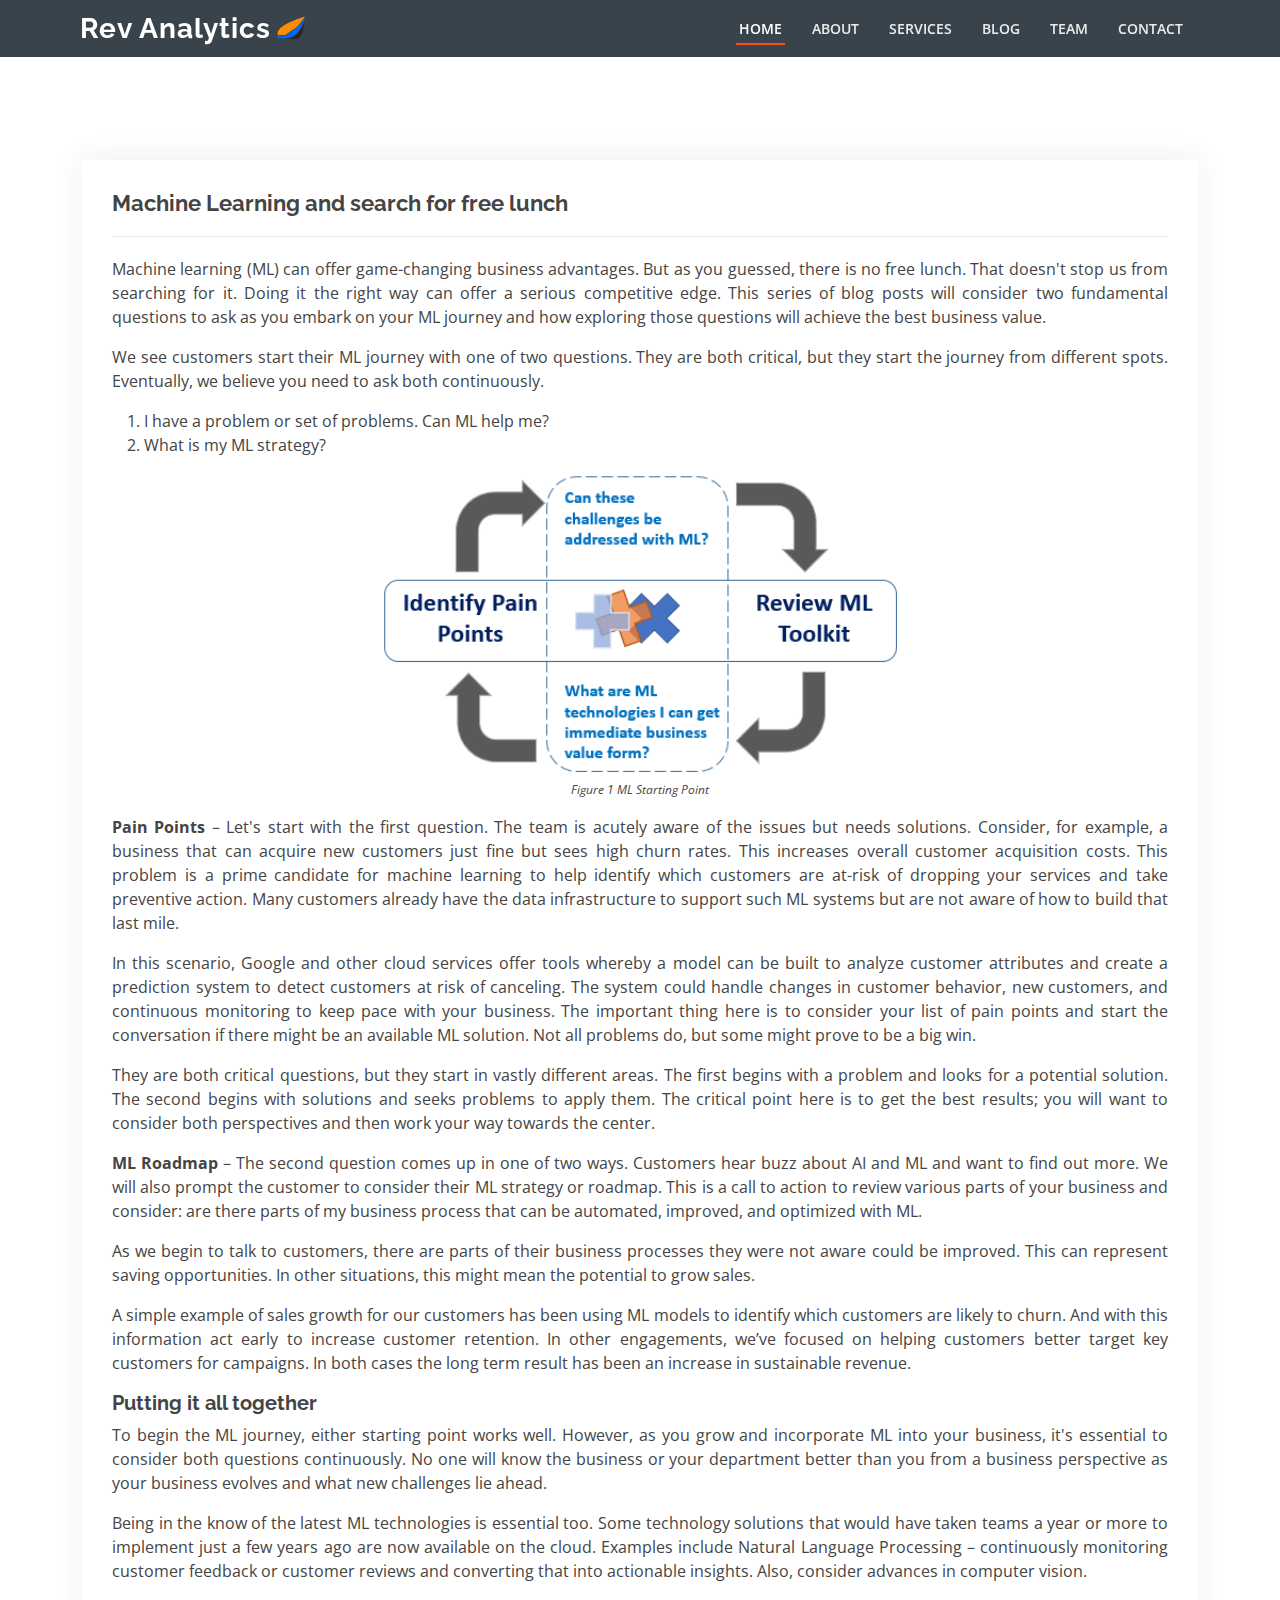
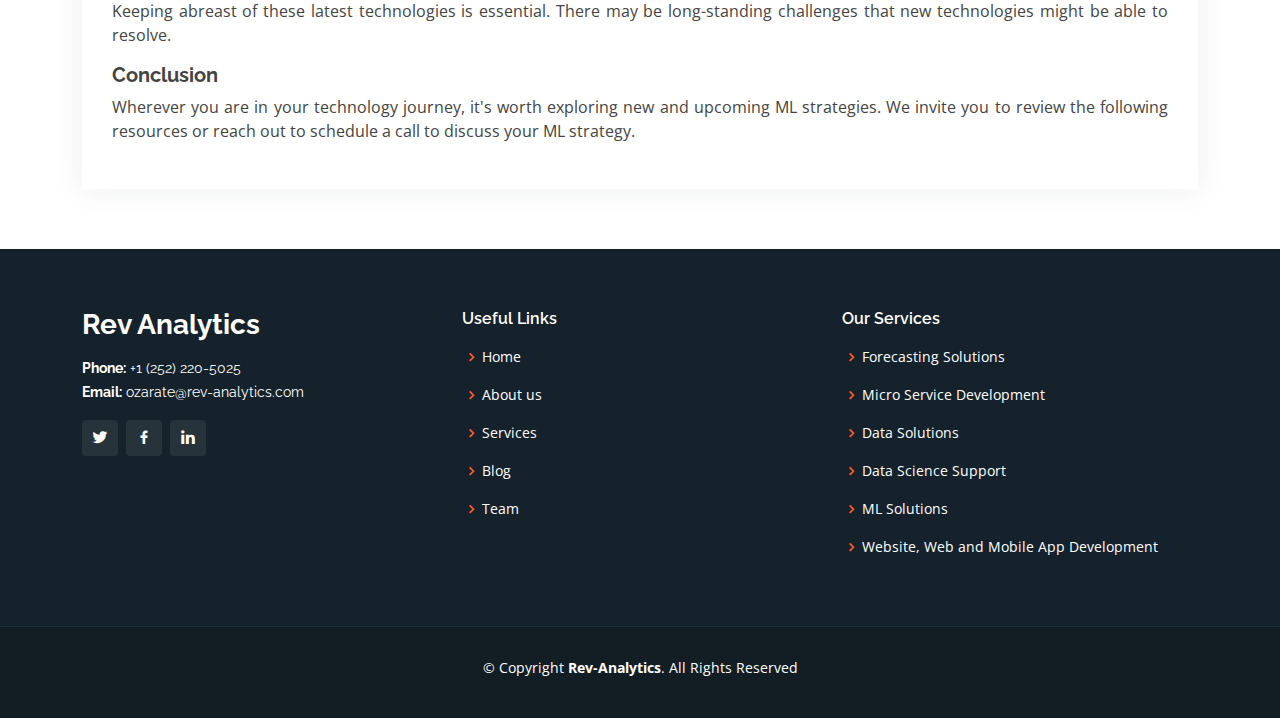
<file: public/ml-blog.html>
<!DOCTYPE html>
<html lang="en">

<head>
  <meta charset="utf-8">
  <meta content="width=device-width, initial-scale=1.0" name="viewport">

  <title>Portfolio Details - Dewi Bootstrap Template</title>
  <meta content="" name="description">
  <meta content="" name="keywords">

  <!-- Favicons -->
  <link href="assets/img/Logo-Final.PNG" rel="icon">
  <link href="assets/img/apple-touch-icon.png" rel="apple-touch-icon">

  <!-- Google Fonts -->
  <link href="https://fonts.googleapis.com/css?family=Open+Sans:300,300i,400,400i,600,600i,700,700i|Raleway:300,300i,400,400i,500,500i,600,600i,700,700i|Poppins:300,300i,400,400i,500,500i,600,600i,700,700i" rel="stylesheet">

  <!-- Vendor CSS Files -->
  <link href="assets/vendor/aos/aos.css" rel="stylesheet">
  <link href="assets/vendor/bootstrap/css/bootstrap.min.css" rel="stylesheet">
  <link href="assets/vendor/bootstrap-icons/bootstrap-icons.css" rel="stylesheet">
  <link href="assets/vendor/boxicons/css/boxicons.min.css" rel="stylesheet">
  <link href="assets/vendor/glightbox/css/glightbox.min.css" rel="stylesheet">
  <link href="assets/vendor/remixicon/remixicon.css" rel="stylesheet">
  <link href="assets/vendor/swiper/swiper-bundle.min.css" rel="stylesheet">

  <!-- Template Main CSS File -->
  <link href="assets/css/style.css" rel="stylesheet">

  <!-- =======================================================
  * Template Name: Dewi - v4.7.0
  * Template URL: https://bootstrapmade.com/dewi-free-multi-purpose-html-template/
  * Author: BootstrapMade.com
  * License: https://bootstrapmade.com/license/
  ======================================================== -->
</head>

<body>

  <!-- ======= Header ======= -->
  <header id="header" class="fixed-top header-inner-pages">
    <div class="container d-flex align-items-center justify-content-between">

      <div class="row rev-log"><div class="col-xxl-10 col-xl-10 col-lg-10 col-md-10 col-sm-10 col-9" style="padding: 0 !important;
        margin: 0 !important;"><h1 class="logo" style="padding-left: 5%;"><a href="index.html">Rev Analytics</a></h1></div><div class="col-xxl-2 col-xl-2 col-lg-2 col-md-2 col-sm-2 col-3" style="width: 30px;height:25px;padding: 0 !important;
      margin: 0 !important;"><img src="assets/img/logo_ version 4.png" width="100%" height="100%"/></div></div>
      <!-- Uncomment below if you prefer to use an image logo -->
      <!-- <a href="index.html" class="logo"><img src="assets/img/logo.png" alt="" class="img-fluid"></a>-->

      <nav id="navbar" class="navbar">
        <ul>
          <li><a class="nav-link scrollto active" href="index.html">Home</a></li>
          <li><a class="nav-link scrollto" href="index.html">About</a></li>
          <li><a class="nav-link scrollto" href="index.html">Services</a></li>
          <li><a class="nav-link scrollto" href="index.html">Blog</a></li>
          <!-- <li><a class="nav-link scrollto " href="#portfolio">Portfolio</a></li> -->
          <li><a class="nav-link scrollto" href="index.html">Team</a></li>
          <!-- <li class="dropdown"><a href="#"><span>Drop Down</span> <i class="bi bi-chevron-down"></i></a>
            <ul>
              <li><a href="#">Drop Down 1</a></li>
              <li class="dropdown"><a href="#"><span>Deep Drop Down</span> <i class="bi bi-chevron-right"></i></a>
                <ul>
                  <li><a href="#">Deep Drop Down 1</a></li>
                  <li><a href="#">Deep Drop Down 2</a></li>
                  <li><a href="#">Deep Drop Down 3</a></li>
                  <li><a href="#">Deep Drop Down 4</a></li>
                  <li><a href="#">Deep Drop Down 5</a></li>
                </ul>
              </li>
              <li><a href="#">Drop Down 2</a></li>
              <li><a href="#">Drop Down 3</a></li>
              <li><a href="#">Drop Down 4</a></li>
            </ul>
          </li> -->
          <li><a class="nav-link scrollto" href="#contact">Contact</a></li>
        </ul>
        <i class="bi bi-list mobile-nav-toggle"></i>
      </nav><!-- .navbar -->

    </div>
  </header><!-- End Header -->

  <main id="main">

    <!-- ======= Breadcrumbs ======= -->
    <section id="breadcrumbs" class="">
      <!-- <div class="container">

        <div class="d-flex justify-content-between align-items-center">
          <h2>Portfolio Details</h2>
          <ol>
            <li><a href="index.html">Home</a></li>
            <li>Portfolio Details</li>
          </ol>
        </div>

      </div> -->
    </section>
    <!-- End Breadcrumbs -->

    <!-- ======= Portfolio Details Section ======= -->
    <section id="portfolio-details" class="portfolio-details">
      <div class="container">

        <div class="row gy-4">

          <!-- <div class="col-lg-8">
            <div class="portfolio-details-slider swiper">
              <div class="swiper-wrapper align-items-center">

                <div class="swiper-slide">
                  <img src="assets/img/portfolio/portfolio-1.jpg" alt="">
                </div>

                <div class="swiper-slide">
                  <img src="assets/img/portfolio/portfolio-2.jpg" alt="">
                </div>

                <div class="swiper-slide">
                  <img src="assets/img/portfolio/portfolio-3.jpg" alt="">
                </div>

              </div>
              <div class="swiper-pagination"></div>
            </div>
          </div> -->

          <div class="col-lg-12">
            <div class="portfolio-info">
              <h3>Machine Learning and search for free lunch</h3>
              <div class="row">
                <div class="col-lg-12 col-md-12">
                  <p id="blog-justify">
                    Machine learning (ML) can offer game-changing business advantages. But as you guessed, there is no free lunch. That doesn't stop us from searching for it. Doing it the right way can offer a serious competitive edge. This series of blog posts will consider two fundamental questions to ask as you embark on your ML journey and how exploring those questions will achieve the best business value.
                  </p>
                  <p id="blog-justify">
                    We see customers start their ML journey with one of two questions. They are both critical, but they start the journey from different spots. Eventually, we believe you need to ask both continuously. 
                  </p>
                  <ol>
                    <li>I have a problem or set of problems. Can ML help me?</li>
                    <li>What is my ML strategy? </li>
                  </ol> 
                  <div class="row">
                    <div class="col-lg-3 col-md-12"></div>
                    <div class="col-lg-6 col-md-12">
                      <img src="assets/img/ML-articale.png" class="card-img-top" alt="...">
                      <center><p class="mt-2" style="font-size: 12px;"><i>Figure 1 ML Starting Point</i></p></center>
                    </div>
                  </div>
                  <p id="blog-justify">
                    <b>Pain Points</b> – Let's start with the first question. The team is acutely aware of the issues but needs solutions. Consider, for example, a business that can acquire new customers just fine but sees high churn rates. This increases overall customer acquisition costs. This problem is a prime candidate for machine learning to help identify which customers are at-risk of dropping your services and take preventive action. Many customers already have the data infrastructure to support such ML systems but are not aware of how to build that last mile.
                  </p>
                  <p id="blog-justify">
                    In this scenario, Google and other cloud services offer tools whereby a model can be built to analyze customer attributes and create a prediction system to detect customers at risk of canceling. The system could handle changes in customer behavior, new customers, and continuous monitoring to keep pace with your business. The important thing here is to consider your list of pain points and start the conversation if there might be an available ML solution. Not all problems do, but some might prove to be a big win.
                  </p>
                  <p id="blog-justify">
                    They are both critical questions, but they start in vastly different areas. The first begins with a problem and looks for a potential solution. The second begins with solutions and seeks problems to apply them. The critical point here is to get the best results; you will want to consider both perspectives and then work your way towards the center.
                  </p>
                  <p id="blog-justify">
                    <b>ML Roadmap</b> – The second question comes up in one of two ways. Customers hear buzz about AI and ML and want to find out more. We will also prompt the customer to consider their ML strategy or roadmap. This is a call to action to review various parts of your business and consider: are there parts of my business process that can be automated, improved, and optimized with ML. 
                  </p>
                  <p id="blog-justify">
                    As we begin to talk to customers, there are parts of their business processes they were not aware could be improved. This can represent saving opportunities. In other situations, this might mean the potential to grow sales.
                  </p>
                  <p id="blog-justify">A simple example of sales growth for our customers has been using ML models to identify which customers are likely to churn. And with this information act early to increase customer retention. In other engagements, we’ve focused on helping customers better target key customers for campaigns. In both cases the long term result has been an increase in sustainable revenue.</p>
                  <h5><b>Putting it all together</b></h5>
                  <p id="blog-justify">To begin the ML journey, either starting point works well. However, as you grow and incorporate ML into your business, it's essential to consider both questions continuously. No one will know the business or your department better than you from a business perspective as your business evolves and what new challenges lie ahead. 
                  </p>
                  <p id="blog-justify">Being in the know of the latest ML technologies is essential too. Some technology solutions that would have taken teams a year or more to implement just a few years ago are now available on the cloud. Examples include Natural Language Processing – continuously monitoring customer feedback or customer reviews and converting that into actionable insights. Also, consider advances in computer vision.</p>
                  <p id="blog-justify">Keeping abreast of these latest technologies is essential. There may be long-standing challenges that new technologies might be able to resolve. </p>
                  <h5><b>Conclusion</b></h5>
                  <p id="blog-justify">Wherever you are in your technology journey, it's worth exploring new and upcoming ML strategies. We invite you to review the following resources or reach out to schedule a call to discuss your ML strategy.</p>
                </div>
              </div>
            <!-- </div>
            <div class="portfolio-description">
              <h2>This is an example of portfolio detail</h2>
              <p>
                Autem ipsum nam porro corporis rerum. Quis eos dolorem eos itaque inventore commodi labore quia quia. Exercitationem repudiandae officiis neque suscipit non officia eaque itaque enim. Voluptatem officia accusantium nesciunt est omnis tempora consectetur dignissimos. Sequi nulla at esse enim cum deserunt eius.
              </p>
            </div> -->
          </div>

        </div>

      </div>
    </section><!-- End Portfolio Details Section -->

  </main><!-- End #main -->

  <!-- ======= Footer ======= -->
  <footer id="footer">
    <div class="footer-top">
      <div class="container">
        <div class="row">

          <div class="col-lg-4 col-md-6">
            <div class="footer-info">
              <h3>Rev Analytics</h3>
              <p>
                <!-- A108 Adam Street <br>
                NY 535022, USA<br><br> -->
                <strong>Phone:</strong> +1 (252) 220-5025<br>
                <strong>Email:</strong> ozarate@rev-analytics.com<br>
              </p>
              <div class="social-links mt-3">
                <a href="#" class="twitter"><i class="bx bxl-twitter"></i></a>
                <a href="#" class="facebook"><i class="bx bxl-facebook"></i></a>
                <!-- <a href="#" class="instagram"><i class="bx bxl-instagram"></i></a> -->
                <!-- <a href="#" class="google-plus"><i class="bx bxl-skype"></i></a> -->
                <a href="https://www.linkedin.com/company/33246335/admin/" class="linkedin" target="_blank"><i class="bx bxl-linkedin"></i></a>
              </div>
            </div>
          </div>

          <div class="col-lg-4 col-md-6 footer-links">
            <h4>Useful Links</h4>
            <ul>
              <li><i class="bx bx-chevron-right"></i> <a href="index.html">Home</a></li>
              <li><i class="bx bx-chevron-right"></i> <a href="index.html">About us</a></li>
              <li><i class="bx bx-chevron-right"></i> <a href="index.html">Services</a></li>
              <li><i class="bx bx-chevron-right"></i> <a href="index.html">Blog</a></li>
              <li><i class="bx bx-chevron-right"></i> <a href="index.html">Team</a></li>
            </ul>
          </div>

          <div class="col-lg-4 col-md-6 footer-links">
            <h4>Our Services</h4>
            <ul>
              <li><i class="bx bx-chevron-right"></i> <a href="index.html">Forecasting Solutions</a></li>
              <li><i class="bx bx-chevron-right"></i> <a href="index.html">Micro Service Development</a></li>
              <li><i class="bx bx-chevron-right"></i> <a href="index.html">Data Solutions</a></li>
              <li><i class="bx bx-chevron-right"></i> <a href="index.html">Data Science Support</a></li>
              <li><i class="bx bx-chevron-right"></i> <a href="index.html">ML Solutions</a></li>
              <li><i class="bx bx-chevron-right"></i> <a href="index.html">Website, Web and Mobile App Development</a></li>
            </ul>
          </div>

          <!-- <div class="col-lg-4 col-md-6 footer-newsletter">
            <h4>Our Newsletter</h4>
            <p>Tamen quem nulla quae legam multos aute sint culpa legam noster magna</p>
            <form action="" method="post">
              <input type="email" name="email"><input type="submit" value="Subscribe">
            </form>

          </div> -->

        </div>
      </div>
    </div>

    <div class="container">
      <div class="copyright">
        &copy; Copyright <strong><span>Rev-Analytics</span></strong>. All Rights Reserved
      </div>
      <div class="credits">
        <!-- All the links in the footer should remain intact. -->
        <!-- You can delete the links only if you purchased the pro version. -->
        <!-- Licensing information: https://bootstrapmade.com/license/ -->
        <!-- Purchase the pro version with working PHP/AJAX contact form: https://bootstrapmade.com/dewi-free-multi-purpose-html-template/ -->
      </div>
    </div>
  </footer><!-- End Footer -->

  <div id="preloader"></div>
  <a href="#" class="back-to-top d-flex align-items-center justify-content-center"><i class="bi bi-arrow-up-short"></i></a>

  <!-- Vendor JS Files -->
  <script src="assets/vendor/purecounter/purecounter.js"></script>
  <script src="assets/vendor/aos/aos.js"></script>
  <script src="assets/vendor/bootstrap/js/bootstrap.bundle.min.js"></script>
  <script src="assets/vendor/glightbox/js/glightbox.min.js"></script>
  <script src="assets/vendor/isotope-layout/isotope.pkgd.min.js"></script>
  <script src="assets/vendor/swiper/swiper-bundle.min.js"></script>
  <script src="assets/vendor/php-email-form/validate.js"></script>

  <!-- Template Main JS File -->
  <script src="assets/js/main.js"></script>

</body>

</html>
</file>
<file: public/assets/css/style.css>
/**
* Template Name: Dewi - v4.7.0
* Template URL: https://bootstrapmade.com/dewi-free-multi-purpose-html-template/
* Author: BootstrapMade.com
* License: https://bootstrapmade.com/license/
*/

/*--------------------------------------------------------------
# General
--------------------------------------------------------------*/
body {
  font-family: "Open Sans", sans-serif;
  color: #444444;
}

a {
  color: #ff4a17;
  text-decoration: none;
}

a:hover {
  color: #ff724a;
  text-decoration: none;
}

h1, h2, h3, h4, h5, h6 {
  font-family: "Raleway", sans-serif;
}

/*--------------------------------------------------------------
# Back to top button
--------------------------------------------------------------*/
.back-to-top {
  position: fixed;
  visibility: hidden;
  opacity: 0;
  right: 15px;
  bottom: 15px;
  z-index: 996;
  background: #ff4a17;
  width: 40px;
  height: 40px;
  border-radius: 4px;
  transition: all 0.4s;
}
.back-to-top i {
  font-size: 24px;
  color: #fff;
  line-height: 0;
}
.back-to-top:hover {
  background: #ff6a40;
  color: #fff;
}
.back-to-top.active {
  visibility: visible;
  opacity: 1;
}

/*--------------------------------------------------------------
# Preloader
--------------------------------------------------------------*/
#preloader {
  position: fixed;
  top: 0;
  left: 0;
  right: 0;
  bottom: 0;
  z-index: 9999;
  overflow: hidden;
  background: #fff;
}

#preloader:before {
  content: "";
  position: fixed;
  top: calc(50% - 30px);
  left: calc(50% - 30px);
  border: 6px solid #ff4a17;
  border-top-color: #ffe9e3;
  border-radius: 50%;
  width: 60px;
  height: 60px;
  -webkit-animation: animate-preloader 1s linear infinite;
  animation: animate-preloader 1s linear infinite;
}

@-webkit-keyframes animate-preloader {
  0% {
    transform: rotate(0deg);
  }
  100% {
    transform: rotate(360deg);
  }
}

@keyframes animate-preloader {
  0% {
    transform: rotate(0deg);
  }
  100% {
    transform: rotate(360deg);
  }
}
/*--------------------------------------------------------------
# Disable aos animation delay on mobile devices
--------------------------------------------------------------*/
@media screen and (max-width: 1920px) {
  .rev-log{
    width: 19%;
  }
}
@media screen and (max-width: 1500px) {
  .rev-log{
    width: 22%;
  }
}
@media screen and (max-width: 1200px) {
  .rev-log{
    width: 28%;
  }
}
@media screen and (max-width: 992px) {
  .rev-log{
    width: 22%;
  }
}
@media screen and (max-width: 912px) {
  .rev-log{
    width: 35%;
  }
}
@media screen and (max-width: 820px) {
  .rev-log{
    width: 35%;
  }
}
@media screen and (max-width: 768px) {
  [data-aos-delay] {
    transition-delay: 0 !important;
  }

  .rev-log{
    width: 35%;
  }
}
@media screen and (max-width: 740px) {
  .rev-log{
    width: 50%;
  }
}
@media screen and (max-width: 690px) {
  .rev-log{
    width: 50%;
  }
}
@media screen and (max-width: 664px) {
  .rev-log{
    width: 50%;
  }
}
@media screen and (max-width: 576px) {
  .rev-log{
    width: 53%;
  }
}
@media screen and (max-width: 540px) {
  .rev-log{
    width: 58%;
  }
}
@media screen and (max-width: 520px) {
  .rev-log{
    width: 60%;
  }
}
@media screen and (max-width: 490px) {
  .rev-log{
    width: 63%;
  }
}
@media screen and (max-width: 460px) {
  .rev-log{
    width: 64%;
  }
}
@media screen and (max-width: 440px) {
  .rev-log{
    width: 66%;
  }
}
@media screen and (max-width: 414px) {
  .rev-log{
    width: 70%;
  }
}
@media screen and (max-width: 404px) {
  .rev-log{
    width: 78%;
  }
}
@media screen and (max-width: 390px) {
  .rev-log{
    width: 75%;
  }
}
@media screen and (max-width: 393px) {
  .rev-log{
    width: 75%;
  }
}
@media screen and (max-width: 375px) {
  .rev-log{
    width: 78%;
  }
}
@media screen and (max-width: 360px) {
  .rev-log{
    width: 82%;
  }
}
/*--------------------------------------------------------------
# Header
--------------------------------------------------------------*/
#header {
  transition: all 0.5s;
  z-index: 997;
  padding: 20px 0;
}
#header.header-scrolled, #header.header-inner-pages {
  background: rgba(21, 34, 43, 0.85);
  padding: 10px 0;
}
#header .logo {
  font-size: 28px;
  margin: 0;
  padding: 0;
  line-height: 1;
  font-weight: 700;
  letter-spacing: 1px;
}
#header .logo a {
  color: #fff;
}
#header .logo img {
  max-height: 40px;
}

/*--------------------------------------------------------------
# Navigation Menu
--------------------------------------------------------------*/
/**
* Desktop Navigation 
*/
.navbar {
  padding: 0;
}
.navbar ul {
  margin: 0;
  padding: 0;
  display: flex;
  list-style: none;
  align-items: center;
}
.navbar li {
  position: relative;
}
.navbar > ul > li {
  white-space: nowrap;
  padding: 8px 12px;
}
.navbar a, .navbar a:focus {
  display: flex;
  align-items: center;
  position: relative;
  justify-content: space-between;
  padding: 0 3px;
  font-size: 14px;
  text-transform: uppercase;
  font-weight: 600;
  color: rgba(255, 255, 255, 0.9);
  white-space: nowrap;
  transition: 0.3s;
}
.navbar a i, .navbar a:focus i {
  font-size: 12px;
  line-height: 0;
  margin-left: 5px;
}
.navbar > ul > li > a:before {
  content: "";
  position: absolute;
  width: 100%;
  height: 2px;
  bottom: -6px;
  left: 0;
  background-color: #ff4a17;
  visibility: hidden;
  width: 0px;
  transition: all 0.3s ease-in-out 0s;
}
.navbar a:hover:before, .navbar li:hover > a:before, .navbar .active:before {
  visibility: visible;
  width: 100%;
}
.navbar a:hover, .navbar .active, .navbar .active:focus, .navbar li:hover > a {
  color: #fff;
}
.navbar .getstarted, .navbar .getstarted:focus {
  padding: 8px 25px;
  margin-left: 30px;
  border-radius: 4px;
  color: #fff;
  border: 2px solid #fff;
}
.navbar .getstarted:hover, .navbar .getstarted:focus:hover {
  color: #fff;
  background: #fd3800;
  border-color: #ff4a17;
}
.navbar > ul > li > .getstarted:before {
  visibility: hidden;
}
.navbar .dropdown ul {
  display: block;
  position: absolute;
  left: 14px;
  top: calc(100% + 30px);
  margin: 0;
  padding: 10px 0;
  z-index: 99;
  opacity: 0;
  visibility: hidden;
  background: #fff;
  box-shadow: 0px 0px 30px rgba(127, 137, 161, 0.25);
  transition: 0.3s;
  border-radius: 4px;
}
.navbar .dropdown ul li {
  min-width: 200px;
}
.navbar .dropdown ul a {
  padding: 10px 20px;
  font-size: 14px;
  text-transform: none;
  color: #15222b;
  font-weight: 400;
}
.navbar .dropdown ul a i {
  font-size: 12px;
}
.navbar .dropdown ul a:hover, .navbar .dropdown ul .active:hover, .navbar .dropdown ul li:hover > a {
  color: #ff4a17;
}
.navbar .dropdown:hover > ul {
  opacity: 1;
  top: 100%;
  visibility: visible;
}
.navbar .dropdown .dropdown ul {
  top: 0;
  left: calc(100% - 30px);
  visibility: hidden;
}
.navbar .dropdown .dropdown:hover > ul {
  opacity: 1;
  top: 0;
  left: 100%;
  visibility: visible;
}
@media (max-width: 1366px) {
  .navbar .dropdown .dropdown ul {
    left: -90%;
  }
  .navbar .dropdown .dropdown:hover > ul {
    left: -100%;
  }
}

/**
* Mobile Navigation 
*/
.mobile-nav-toggle {
  color: #fff;
  font-size: 28px;
  cursor: pointer;
  display: none;
  line-height: 0;
  transition: 0.5s;
}

@media (max-width: 991px) {
  .mobile-nav-toggle {
    display: block;
  }

  .navbar ul {
    display: none;
  }
}
.navbar-mobile {
  position: fixed;
  overflow: hidden;
  top: 0;
  right: 0;
  left: 0;
  bottom: 0;
  background: rgba(4, 7, 9, 0.9);
  transition: 0.3s;
  z-index: 999;
}
.navbar-mobile .mobile-nav-toggle {
  position: absolute;
  top: 15px;
  right: 15px;
}
.navbar-mobile ul {
  display: block;
  position: absolute;
  top: 55px;
  right: 15px;
  bottom: 15px;
  left: 15px;
  padding: 10px 0;
  border-radius: 10px;
  background-color: #fff;
  overflow-y: auto;
  transition: 0.3s;
}
.navbar-mobile a, .navbar-mobile a:focus {
  padding: 10px 20px;
  font-size: 15px;
  color: #15222b;
}
.navbar-mobile a:hover, .navbar-mobile .active, .navbar-mobile li:hover > a {
  color: #ff4a17;
}
.navbar-mobile .getstarted, .navbar-mobile .getstarted:focus {
  margin: 15px;
}
.navbar-mobile .dropdown ul {
  position: static;
  display: none;
  margin: 10px 20px;
  padding: 10px 0;
  z-index: 99;
  opacity: 1;
  visibility: visible;
  background: #fff;
  box-shadow: 0px 0px 30px rgba(127, 137, 161, 0.25);
}
.navbar-mobile .dropdown ul li {
  min-width: 200px;
}
.navbar-mobile .dropdown ul a {
  padding: 10px 20px;
}
.navbar-mobile .dropdown ul a i {
  font-size: 12px;
}
.navbar-mobile .dropdown ul a:hover, .navbar-mobile .dropdown ul .active:hover, .navbar-mobile .dropdown ul li:hover > a {
  color: #ff4a17;
}
.navbar-mobile .dropdown > .dropdown-active {
  display: block;
}

/*--------------------------------------------------------------
# Hero Section
--------------------------------------------------------------*/
#hero {
  width: 100%;
  height: 100vh;
  background: url("../img/hero-bg.jpg") top center;
  background-size: cover;
  position: relative;
  padding: 0;
}
#hero:before {
  content: "";
  background: rgba(13, 20, 26, 0.7);
  position: absolute;
  bottom: 0;
  top: 0;
  left: 0;
  right: 0;
}
#hero .hero-container {
  position: absolute;
  bottom: 0;
  top: 0;
  left: 0;
  right: 0;
  display: flex;
  justify-content: center;
  align-items: center;
  flex-direction: column;
  text-align: center;
}
#hero h1 {
  margin: 0 0 10px 0;
  font-size: 48px;
  font-weight: 700;
  line-height: 56px;
  text-transform: uppercase;
  color: #fff;
}
#hero h2 {
  color: #eee;
  margin-bottom: 50px;
  font-size: 24px;
}
#hero .btn-get-started {
  font-family: "Open Sans", sans-serif;
  text-transform: uppercase;
  font-weight: 500;
  font-size: 14px;
  display: inline-block;
  padding: 10px 35px 10px 35px;
  border-radius: 4px;
  transition: 0.5s;
  color: #fff;
  background: #ff4a17;
  border: 2px solid #ff4a17;
}
#hero .btn-get-started:hover {
  border-color: #fff;
  background: rgba(255, 255, 255, 0.1);
}
#hero .btn-watch-video {
  font-size: 16px;
  display: inline-block;
  transition: 0.5s;
  margin-left: 25px;
  color: #fff;
  display: inline-flex;
  align-items: center;
  justify-content: center;
}
#hero .btn-watch-video i {
  line-height: 0;
  color: #fff;
  font-size: 32px;
  transition: 0.3s;
  margin-right: 8px;
}
#hero .btn-watch-video:hover i {
  color: #ff4a17;
}
@media (min-width: 1024px) {
  #hero {
    background-attachment: fixed;
  }
}
@media (max-width: 768px) {
  #hero h1 {
    font-size: 28px;
    line-height: 36px;
  }
  #hero h2 {
    font-size: 18px;
    line-height: 24px;
    margin-bottom: 30px;
  }
}

/*--------------------------------------------------------------
# Sections General
--------------------------------------------------------------*/
section {
  padding: 60px 0;
  overflow: hidden;
}

.section-bg {
  background-color: #f0f4f8;
}

.section-title {
  padding-bottom: 40px;
}
.section-title h2 {
  font-size: 14px;
  font-weight: 500;
  padding: 0;
  line-height: 1px;
  margin: 0 0 5px 0;
  letter-spacing: 2px;
  text-transform: uppercase;
  color: #5c8eb0;
  font-family: "Poppins", sans-serif;
}
.section-title h2::after {
  content: "";
  width: 120px;
  height: 1px;
  display: inline-block;
  background: #ff8664;
  margin: 4px 10px;
}
.section-title p {
  margin: 0;
  margin: 0;
  font-size: 36px;
  font-weight: 700;
  text-transform: uppercase;
  font-family: "Poppins", sans-serif;
  color: #263d4d;
}

/*--------------------------------------------------------------
# About
--------------------------------------------------------------*/
.about .container {
  box-shadow: 0px 2px 15px rgba(0, 0, 0, 0.1);
  padding-bottom: 15px;
}
.about .count-box {
  padding: 60px 0;
  width: 100%;
}
.about .count-box i {
  display: block;
  font-size: 48px;
  color: #a1bdd1;
  float: left;
  line-height: 0;
}
.about .count-box span {
  font-size: 28px;
  line-height: 25px;
  display: block;
  font-weight: 700;
  color: #365870;
  margin-left: 60px;
}
.about .count-box p {
  padding: 5px 0 0 0;
  margin: 0 0 0 60px;
  font-family: "Raleway", sans-serif;
  font-weight: 600;
  font-size: 14px;
  color: #2e4b5e;
}
.about .count-box a {
  font-weight: 600;
  display: block;
  margin-top: 20px;
  color: #2e4b5e;
  font-size: 15px;
  font-family: "Poppins", sans-serif;
  transition: ease-in-out 0.3s;
}
.about .count-box a:hover {
  color: #477392;
}
.about .content {
  font-size: 15px;
}
.about .content h3 {
  font-weight: 700;
  font-size: 24px;
  color: #263d4d;
}
.about .content ul {
  list-style: none;
  padding: 0;
}
.about .content ul li {
  list-style-type:disc; 
  margin-left: 24px;
  padding-bottom: 10px;
  /* padding-left: 24px; */
  position: relative;
}
.about .content ul i {
  font-size: 24px;
  color: #ff4a17;
  position: absolute;
  left: 0;
  top: -2px;
}
.about .content p:last-child {
  margin-bottom: 0;
}
.about .play-btn {
  width: 94px;
  height: 94px;
  background: radial-gradient(#ff4a17 50%, rgba(255, 74, 23, 0.4) 52%);
  border-radius: 50%;
  display: block;
  position: absolute;
  left: calc(50% - 47px);
  top: calc(50% - 47px);
  overflow: hidden;
}
.about .play-btn::after {
  content: "";
  position: absolute;
  left: 50%;
  top: 50%;
  transform: translateX(-40%) translateY(-50%);
  width: 0;
  height: 0;
  border-top: 10px solid transparent;
  border-bottom: 10px solid transparent;
  border-left: 15px solid #fff;
  z-index: 100;
  transition: all 400ms cubic-bezier(0.55, 0.055, 0.675, 0.19);
}
.about .play-btn::before {
  content: "";
  position: absolute;
  width: 120px;
  height: 120px;
  -webkit-animation-delay: 0s;
  animation-delay: 0s;
  -webkit-animation: pulsate-btn 2s;
  animation: pulsate-btn 2s;
  -webkit-animation-direction: forwards;
  animation-direction: forwards;
  -webkit-animation-iteration-count: infinite;
  animation-iteration-count: infinite;
  -webkit-animation-timing-function: steps;
  animation-timing-function: steps;
  opacity: 1;
  border-radius: 50%;
  border: 5px solid rgba(255, 74, 23, 0.7);
  top: -15%;
  left: -15%;
  background: rgba(198, 16, 0, 0);
}
.about .play-btn:hover::after {
  border-left: 15px solid #ff4a17;
  transform: scale(20);
}
.about .play-btn:hover::before {
  content: "";
  position: absolute;
  left: 50%;
  top: 50%;
  transform: translateX(-40%) translateY(-50%);
  width: 0;
  height: 0;
  border: none;
  border-top: 10px solid transparent;
  border-bottom: 10px solid transparent;
  border-left: 15px solid #fff;
  z-index: 200;
  -webkit-animation: none;
  animation: none;
  border-radius: 0;
}

@-webkit-keyframes pulsate-btn {
  0% {
    transform: scale(0.6, 0.6);
    opacity: 1;
  }
  100% {
    transform: scale(1, 1);
    opacity: 0;
  }
}

@keyframes pulsate-btn {
  0% {
    transform: scale(0.6, 0.6);
    opacity: 1;
  }
  100% {
    transform: scale(1, 1);
    opacity: 0;
  }
}
/*--------------------------------------------------------------
# About Boxes
--------------------------------------------------------------*/
.about-boxes {
  background: url("../img/about-boxes-bg.jpg") center top no-repeat fixed;
  background-size: cover;
  padding: 60px 0 30px 0;
  position: relative;
}
.about-boxes::before {
  content: "";
  position: absolute;
  left: 0;
  right: 0;
  top: 0;
  bottom: 0;
  background: rgba(255, 255, 255, 0.92);
  z-index: 9;
}
.about-boxes .container, .about-boxes .container-fluid {
  position: relative;
  z-index: 10;
}
.about-boxes .card {
  border-radius: 3px;
  border: 0;
  box-shadow: 0px 2px 15px rgba(0, 0, 0, 0.1);
  margin-bottom: 30px;
}
.about-boxes .card-icon {
  text-align: center;
  margin-top: -32px;
}
.about-boxes .card-icon i {
  font-size: 32px;
  color: #fff;
  width: 64px;
  height: 64px;
  padding-top: 5px;
  text-align: center;
  background-color: #ff4a17;
  border-radius: 4px;
  text-align: center;
  border: 4px solid #fff;
  transition: 0.3s;
  display: inline-block;
}
.about-boxes .card-body {
  padding-top: 12px;
}
.about-boxes .card-title {
  font-weight: 700;
  text-align: center;
}
.about-boxes .card-title a {
  color: #15222b;
}
.about-boxes .card-title a:hover {
  color: #ff4a17;
}
.about-boxes .card-text {
  color: #5e5e5e;
}
.about-boxes .card:hover .card-icon i {
  background: #fff;
  color: #ff4a17;
}
@media (max-width: 1024px) {
  .about-boxes {
    background-attachment: scroll;
  }
}

/*--------------------------------------------------------------
# Clients
--------------------------------------------------------------*/
.clients {
  background: #f0f4f8;
  padding: 15px 0;
  text-align: center;
}
.clients img {
  max-width: 45%;
  transition: all 0.4s ease-in-out;
  display: inline-block;
  padding: 15px 0;
  filter: grayscale(100);
}
.clients img:hover {
  filter: none;
  transform: scale(1.15);
}
@media (max-width: 768px) {
  .clients img {
    max-width: 40%;
  }
}

/*--------------------------------------------------------------
# Features
--------------------------------------------------------------*/
.features .nav-tabs {
  border: 0;
}
.features .nav-link {
  border: 1px solid #b5ccdb;
  padding: 15px;
  transition: 0.3s;
  color: #15222b;
  border-radius: 0;
  display: flex;
  align-items: center;
  justify-content: center;
}
.features .nav-link i {
  padding-right: 15px;
  font-size: 48px;
}
.features .nav-link h4 {
  font-size: 18px;
  font-weight: 600;
  margin: 0;
}
.features .nav-link:hover {
  color: #ff4a17;
}
.features .nav-link.active {
  background: #ff4a17;
  color: #fff;
  border-color: #ff4a17;
}
@media (max-width: 768px) {
  .features .nav-link i {
    padding: 0;
    line-height: 1;
    font-size: 36px;
  }
}
@media (max-width: 575px) {
  .features .nav-link {
    padding: 15px;
  }
  .features .nav-link i {
    font-size: 24px;
  }
}
.features .tab-content {
  margin-top: 30px;
}
.features .tab-pane h3 {
  font-weight: 600;
  font-size: 26px;
}
.features .tab-pane ul {
  list-style: none;
  padding: 0;
}
.features .tab-pane ul li {
  padding-bottom: 10px;
}
.features .tab-pane ul i {
  font-size: 20px;
  padding-right: 4px;
  color: #ff4a17;
}
.features .tab-pane p:last-child {
  margin-bottom: 0;
}

/*--------------------------------------------------------------
# Services
--------------------------------------------------------------*/
.services .icon-box {
  margin-bottom: 20px;
  padding: 30px;
  border-radius: 6px;
  background: #fff;
}
.services .icon-box i {
  float: left;
  color: #5c8eb0;
  font-size: 40px;
  line-height: 0;
}
.services .icon-box h4 {
  margin-left: 70px;
  font-weight: 700;
  margin-bottom: 15px;
  font-size: 18px;
}
.services .icon-box h4 a {
  color: #365870;
  transition: 0.3s;
}
.services .icon-box .icon-box:hover h4 a {
  color: #ff4a17;
}
.services .icon-box p {
  margin-left: 70px;
  line-height: 24px;
  font-size: 14px;
}
.services .icon-box:hover h4 a {
  color: #ff4a17;
}

/*--------------------------------------------------------------
# Testimonials
--------------------------------------------------------------*/
.testimonials {
  padding: 80px 0;
  background: url("../img/testimonials-bg.jpg") no-repeat;
  background-position: center center;
  background-size: cover;
  position: relative;
}
.testimonials::before {
  content: "";
  position: absolute;
  left: 0;
  right: 0;
  top: 0;
  bottom: 0;
  background: rgba(13, 20, 26, 0.7);
}
.testimonials .section-header {
  margin-bottom: 40px;
}
.testimonials .testimonials-carousel, .testimonials .testimonials-slider {
  overflow: hidden;
}
.testimonials .testimonial-item {
  text-align: center;
  color: #fff;
}
.testimonials .testimonial-item .testimonial-img {
  width: 100px;
  border-radius: 50%;
  border: 6px solid rgba(255, 255, 255, 0.15);
  margin: 0 auto;
}
.testimonials .testimonial-item h3 {
  font-size: 20px;
  font-weight: bold;
  margin: 10px 0 5px 0;
  color: #fff;
}
.testimonials .testimonial-item h4 {
  font-size: 14px;
  color: #ddd;
  margin: 0 0 15px 0;
}
.testimonials .testimonial-item .quote-icon-left, .testimonials .testimonial-item .quote-icon-right {
  color: rgba(255, 255, 255, 0.4);
  font-size: 26px;
}
.testimonials .testimonial-item .quote-icon-left {
  display: inline-block;
  left: -5px;
  position: relative;
}
.testimonials .testimonial-item .quote-icon-right {
  display: inline-block;
  right: -5px;
  position: relative;
  top: 10px;
}
.testimonials .testimonial-item p {
  font-style: italic;
  margin: 0 auto 15px auto;
  color: #eee;
}
@media (min-width: 992px) {
  .testimonials .testimonial-item p {
    width: 80%;
  }
}
.testimonials .swiper-pagination {
  margin-top: 20px;
  position: relative;
}
.testimonials .swiper-pagination .swiper-pagination-bullet {
  width: 12px;
  height: 12px;
  background-color: #a1bdd1;
  opacity: 0.5;
}
.testimonials .swiper-pagination .swiper-pagination-bullet-active {
  background-color: #ff4a17;
  opacity: 1;
}

/*--------------------------------------------------------------
# Portfolio
--------------------------------------------------------------*/
.portfolio #portfolio-flters {
  padding: 0;
  margin: 0 auto 25px auto;
  list-style: none;
  text-align: center;
  border-radius: 50px;
}
.portfolio #portfolio-flters li {
  cursor: pointer;
  display: inline-block;
  padding: 8px 16px;
  font-size: 14px;
  font-weight: 500;
  line-height: 1;
  color: #444444;
  margin: 0 3px 10px 3px;
  transition: all ease-in-out 0.3s;
  background: #e5edf3;
  border-radius: 4px;
}
.portfolio #portfolio-flters li:hover, .portfolio #portfolio-flters li.filter-active {
  color: #fff;
  background: #ff4a17;
}
.portfolio #portfolio-flters li:last-child {
  margin-right: 0;
}
.portfolio .portfolio-item {
  margin-bottom: 30px;
  overflow: hidden;
}
.portfolio .portfolio-item img {
  position: relative;
  top: 0;
  transition: all 0.6s cubic-bezier(0.645, 0.045, 0.355, 1);
}
.portfolio .portfolio-item .portfolio-info {
  opacity: 0;
  position: absolute;
  left: 15px;
  right: 15px;
  bottom: -50px;
  z-index: 3;
  transition: all ease-in-out 0.3s;
  background: #ff4a17;
  padding: 15px 20px;
}
.portfolio .portfolio-item .portfolio-info h4 {
  font-size: 18px;
  color: #fff;
  font-weight: 600;
}
.portfolio .portfolio-item .portfolio-info p {
  color: #fff;
  font-size: 14px;
  margin-bottom: 0;
}
.portfolio .portfolio-item .portfolio-info .preview-link, .portfolio .portfolio-item .portfolio-info .details-link {
  position: absolute;
  right: 50px;
  font-size: 24px;
  top: calc(50% - 18px);
  color: white;
  transition: ease-in-out 0.3s;
}
.portfolio .portfolio-item .portfolio-info .preview-link:hover, .portfolio .portfolio-item .portfolio-info .details-link:hover {
  color: #ffc1b0;
}
.portfolio .portfolio-item .portfolio-info .details-link {
  right: 15px;
}
.portfolio .portfolio-item:hover img {
  top: -30px;
}
.portfolio .portfolio-item:hover .portfolio-info {
  opacity: 1;
  bottom: 0;
}

/*--------------------------------------------------------------
# Portfolio Details
--------------------------------------------------------------*/
.portfolio-details {
  padding-top: 40px;
}
.portfolio-details .portfolio-details-slider img {
  width: 100%;
}
.portfolio-details .portfolio-details-slider .swiper-pagination {
  margin-top: 20px;
  position: relative;
}
.portfolio-details .portfolio-details-slider .swiper-pagination .swiper-pagination-bullet {
  width: 12px;
  height: 12px;
  background-color: #fff;
  opacity: 1;
  border: 1px solid #ff4a17;
}
.portfolio-details .portfolio-details-slider .swiper-pagination .swiper-pagination-bullet-active {
  background-color: #ff4a17;
}
.portfolio-details .portfolio-info {
  padding: 30px;
  box-shadow: 0px 0 30px rgba(21, 34, 43, 0.08);
}
.portfolio-details .portfolio-info h3 {
  font-size: 22px;
  font-weight: 700;
  margin-bottom: 20px;
  padding-bottom: 20px;
  border-bottom: 1px solid #eee;
}
.portfolio-details .portfolio-info ul {
  list-style: none;
  padding: 0;
  font-size: 15px;
}
.portfolio-details .portfolio-info ul li + li {
  margin-top: 10px;
}
.portfolio-details .portfolio-description {
  padding-top: 30px;
}
.portfolio-details .portfolio-description h2 {
  font-size: 26px;
  font-weight: 700;
  margin-bottom: 20px;
}
.portfolio-details .portfolio-description p {
  padding: 0;
}

/*--------------------------------------------------------------
# Team
--------------------------------------------------------------*/
.team {
  position: relative;
}
.team .container {
  position: relative;
  z-index: 10;
}
.team .member {
  margin-bottom: 80px;
  position: relative;
}
.team .member .pic {
  overflow: hidden;
}
.team .member .member-info {
  position: absolute;
  bottom: -50px;
  left: 20px;
  right: 20px;
  background: #fff;
  padding: 20px 15px;
  color: #15222b;
  box-shadow: 0px 2px 15px rgba(0, 0, 0, 0.1);
  overflow: hidden;
  transition: 0.5s;
}
.team .member h4 {
  font-weight: 700;
  margin-bottom: 10px;
  font-size: 16px;
  color: #15222b;
  position: relative;
  padding-bottom: 10px;
}
.team .member h4::after {
  content: "";
  position: absolute;
  display: block;
  width: 50px;
  height: 1px;
  background: #7fa5c0;
  bottom: 0;
  left: 0;
}
.team .member span {
  font-style: italic;
  display: block;
  font-size: 13px;
}
.team .member .social {
  position: absolute;
  right: 15px;
  bottom: 15px;
}
.team .member .social a {
  transition: color 0.3s;
  color: #477392;
}
.team .member .social a:hover {
  color: #ff4a17;
}
.team .member .social i {
  font-size: 16px;
  margin: 0 2px;
}
@media (max-width: 992px) {
  .team .member {
    margin-bottom: 110px;
  }
}

/*--------------------------------------------------------------
# Contact
--------------------------------------------------------------*/
.contact .info-box {
  color: #444444;
  text-align: center;
  box-shadow: 0 0 30px rgba(214, 215, 216, 0.6);
  padding: 20px 0 30px 0;
}
.contact .info-box i {
  font-size: 32px;
  color: #ff4a17;
  border-radius: 50%;
  padding: 8px;
}
.contact .info-box h3 {
  font-size: 20px;
  color: #777777;
  font-weight: 700;
  margin: 10px 0;
}
.contact .info-box p {
  padding: 0;
  line-height: 24px;
  font-size: 14px;
  margin-bottom: 0;
}
.contact .php-email-form {
  box-shadow: 0 0 30px rgba(214, 215, 216, 0.6);
  padding: 30px;
}
.contact .php-email-form .error-message {
  display: none;
  color: #fff;
  background: #ed3c0d;
  text-align: left;
  padding: 15px;
  font-weight: 600;
}
.contact .php-email-form .error-message br + br {
  margin-top: 25px;
}
.contact .php-email-form .sent-message {
  display: none;
  color: #fff;
  background: #18d26e;
  text-align: center;
  padding: 15px;
  font-weight: 600;
}
.contact .php-email-form .loading {
  display: none;
  background: #fff;
  text-align: center;
  padding: 15px;
}
.contact .php-email-form .loading:before {
  content: "";
  display: inline-block;
  border-radius: 50%;
  width: 24px;
  height: 24px;
  margin: 0 10px -6px 0;
  border: 3px solid #18d26e;
  border-top-color: #eee;
  -webkit-animation: animate-loading 1s linear infinite;
  animation: animate-loading 1s linear infinite;
}
.contact .php-email-form input, .contact .php-email-form textarea {
  border-radius: 0;
  box-shadow: none;
  font-size: 14px;
  border-radius: 4px;
}
.contact .php-email-form input:focus, .contact .php-email-form textarea:focus {
  border-color: #ff4a17;
}
.contact .php-email-form input {
  padding: 10px 15px;
}
.contact .php-email-form textarea {
  padding: 12px 15px;
}
.contact .php-email-form button[type=submit] {
  background: #ff4a17;
  border: 0;
  padding: 10px 24px;
  color: #fff;
  transition: 0.4s;
  border-radius: 4px;
}
.contact .php-email-form button[type=submit]:hover {
  background: #ff5e31;
}
@-webkit-keyframes animate-loading {
  0% {
    transform: rotate(0deg);
  }
  100% {
    transform: rotate(360deg);
  }
}
@keyframes animate-loading {
  0% {
    transform: rotate(0deg);
  }
  100% {
    transform: rotate(360deg);
  }
}

/*--------------------------------------------------------------
# Breadcrumbs
--------------------------------------------------------------*/
.breadcrumbs {
  padding: 15px 0;
  background: #f0f4f8;
  min-height: 40px;
  margin-top: 78px;
}
.breadcrumbs h2 {
  font-size: 28px;
  font-weight: 400;
}
.breadcrumbs ol {
  display: flex;
  flex-wrap: wrap;
  list-style: none;
  padding: 0;
  margin: 0;
}
.breadcrumbs ol li + li {
  padding-left: 10px;
}
.breadcrumbs ol li + li::before {
  display: inline-block;
  padding-right: 10px;
  color: #263d4d;
  content: "/";
}
@media (max-width: 992px) {
  .breadcrumbs {
    margin-top: 52px;
  }
  .breadcrumbs .d-flex {
    display: block !important;
  }
  .breadcrumbs ol {
    display: block;
  }
  .breadcrumbs ol li {
    display: inline-block;
  }
}

/*--------------------------------------------------------------
# Footer
--------------------------------------------------------------*/
#footer {
  background: #121d24;
  padding: 0 0 30px 0;
  color: #fff;
  font-size: 14px;
}
#footer .footer-top {
  background: #15222b;
  border-bottom: 1px solid #1d303c;
  padding: 60px 0 30px 0;
}
#footer .footer-top .footer-info {
  margin-bottom: 30px;
}
#footer .footer-top .footer-info h3 {
  font-size: 28px;
  margin: 0 0 15px 0;
  padding: 2px 0 2px 0;
  line-height: 1;
  font-weight: 700;
}
#footer .footer-top .footer-info p {
  font-size: 14px;
  line-height: 24px;
  margin-bottom: 0;
  font-family: "Raleway", sans-serif;
  color: #fff;
}
#footer .footer-top .social-links a {
  font-size: 18px;
  display: inline-block;
  background: rgba(255, 255, 255, 0.08);
  color: #fff;
  line-height: 1;
  padding: 8px 0;
  margin-right: 4px;
  border-radius: 4px;
  text-align: center;
  width: 36px;
  height: 36px;
  transition: 0.3s;
}
#footer .footer-top .social-links a:hover {
  background: #ff4a17;
  color: #fff;
  text-decoration: none;
}
#footer .footer-top h4 {
  font-size: 16px;
  font-weight: 600;
  color: #fff;
  position: relative;
  padding-bottom: 12px;
}
#footer .footer-top .footer-links {
  margin-bottom: 30px;
}
#footer .footer-top .footer-links ul {
  list-style: none;
  padding: 0;
  margin: 0;
}
#footer .footer-top .footer-links ul i {
  padding-right: 2px;
  color: #ff5e31;
  font-size: 18px;
  line-height: 1;
}
#footer .footer-top .footer-links ul li {
  padding: 10px 0;
  display: flex;
  align-items: center;
}
#footer .footer-top .footer-links ul li:first-child {
  padding-top: 0;
}
#footer .footer-top .footer-links ul a {
  color: #fff;
  transition: 0.3s;
  display: inline-block;
  line-height: 1;
}
#footer .footer-top .footer-links ul a:hover {
  color: #ff4a17;
}
#footer .footer-top .footer-newsletter form {
  margin-top: 30px;
  background: #fff;
  padding: 6px 10px;
  position: relative;
  border-radius: 4px;
}
#footer .footer-top .footer-newsletter form input[type=email] {
  border: 0;
  padding: 4px;
  width: calc(100% - 110px);
}
#footer .footer-top .footer-newsletter form input[type=submit] {
  position: absolute;
  top: 0;
  right: -2px;
  bottom: 0;
  border: 0;
  background: none;
  font-size: 16px;
  padding: 0 20px;
  background: #ff4a17;
  color: #fff;
  transition: 0.3s;
  border-radius: 0 4px 4px 0;
}
#footer .footer-top .footer-newsletter form input[type=submit]:hover {
  background: #ff5e31;
}
#footer .copyright {
  text-align: center;
  padding-top: 30px;
}
#footer .credits {
  padding-top: 10px;
  text-align: center;
  font-size: 13px;
  color: #fff;
}
#footer .credits a {
  transition: 0.3s;
}

#blog-justify {
  text-align: justify;
  text-justify: inter-word;
}
</file>
